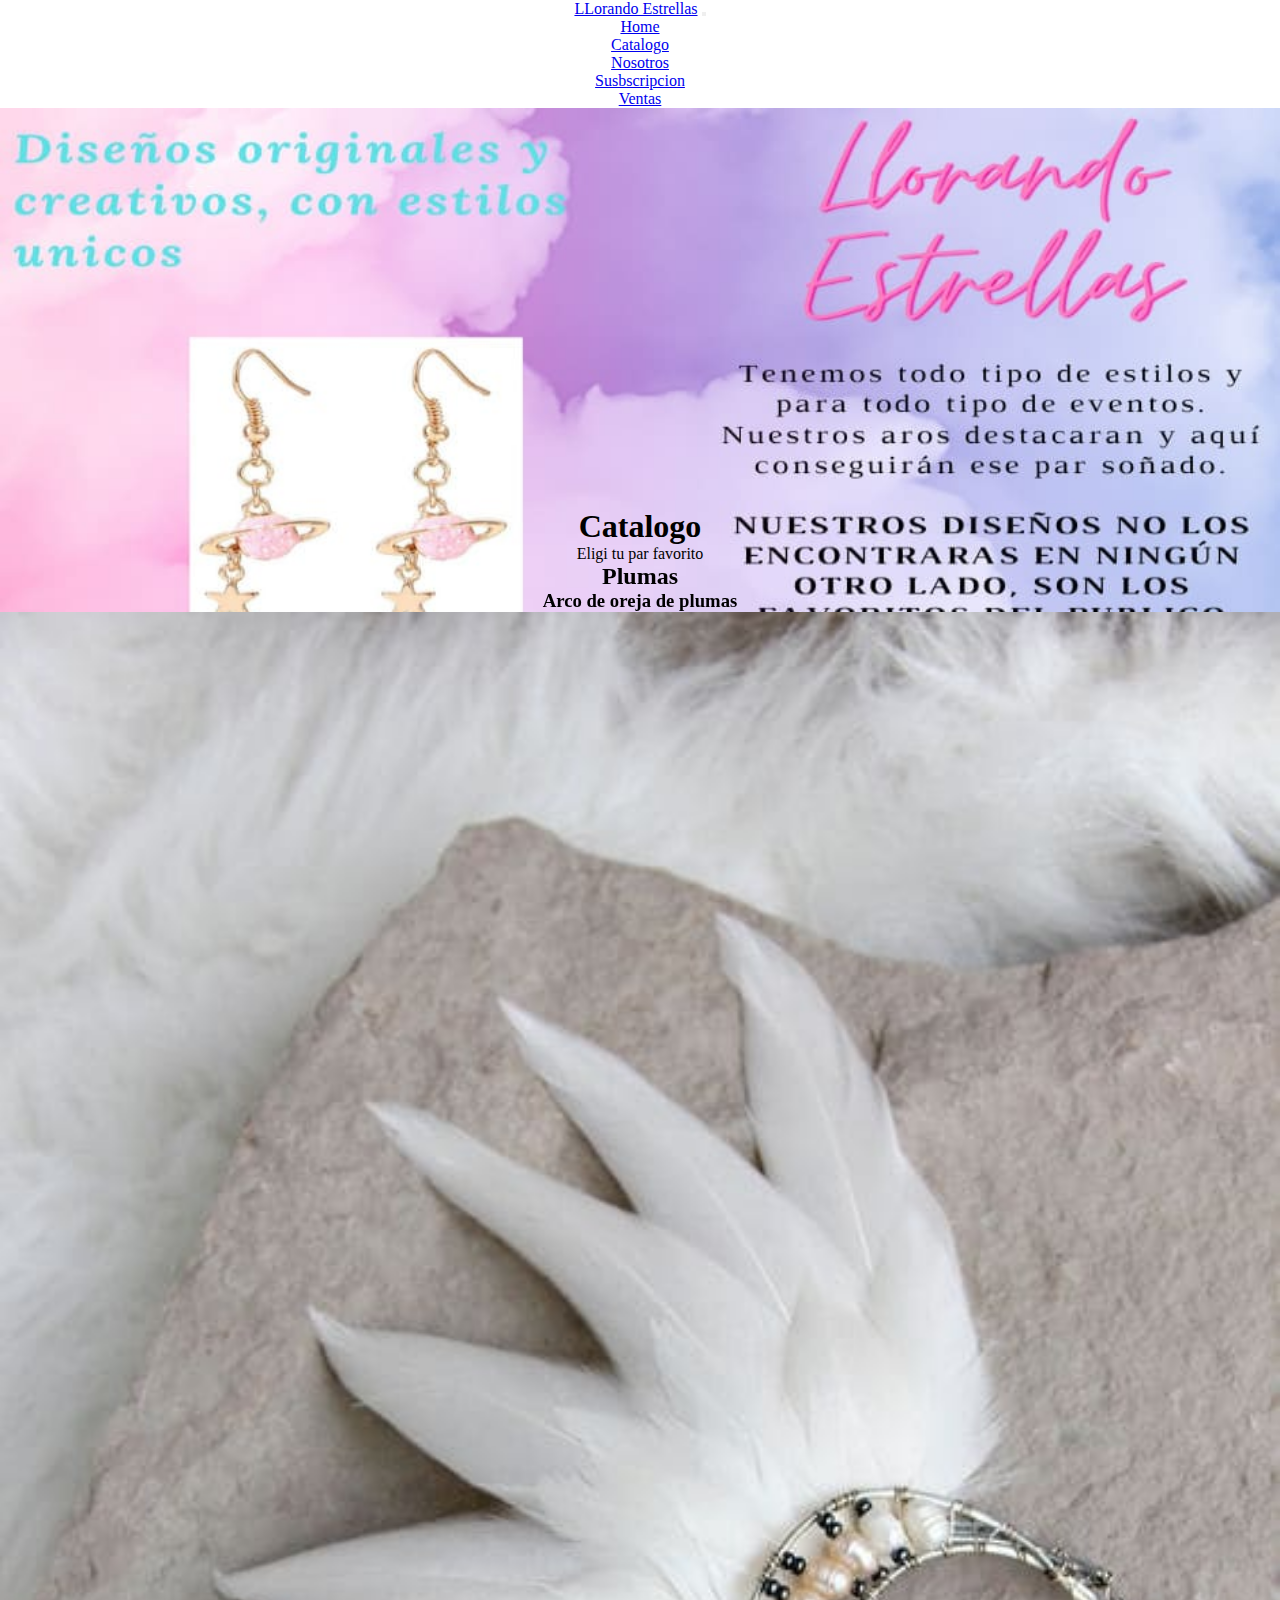
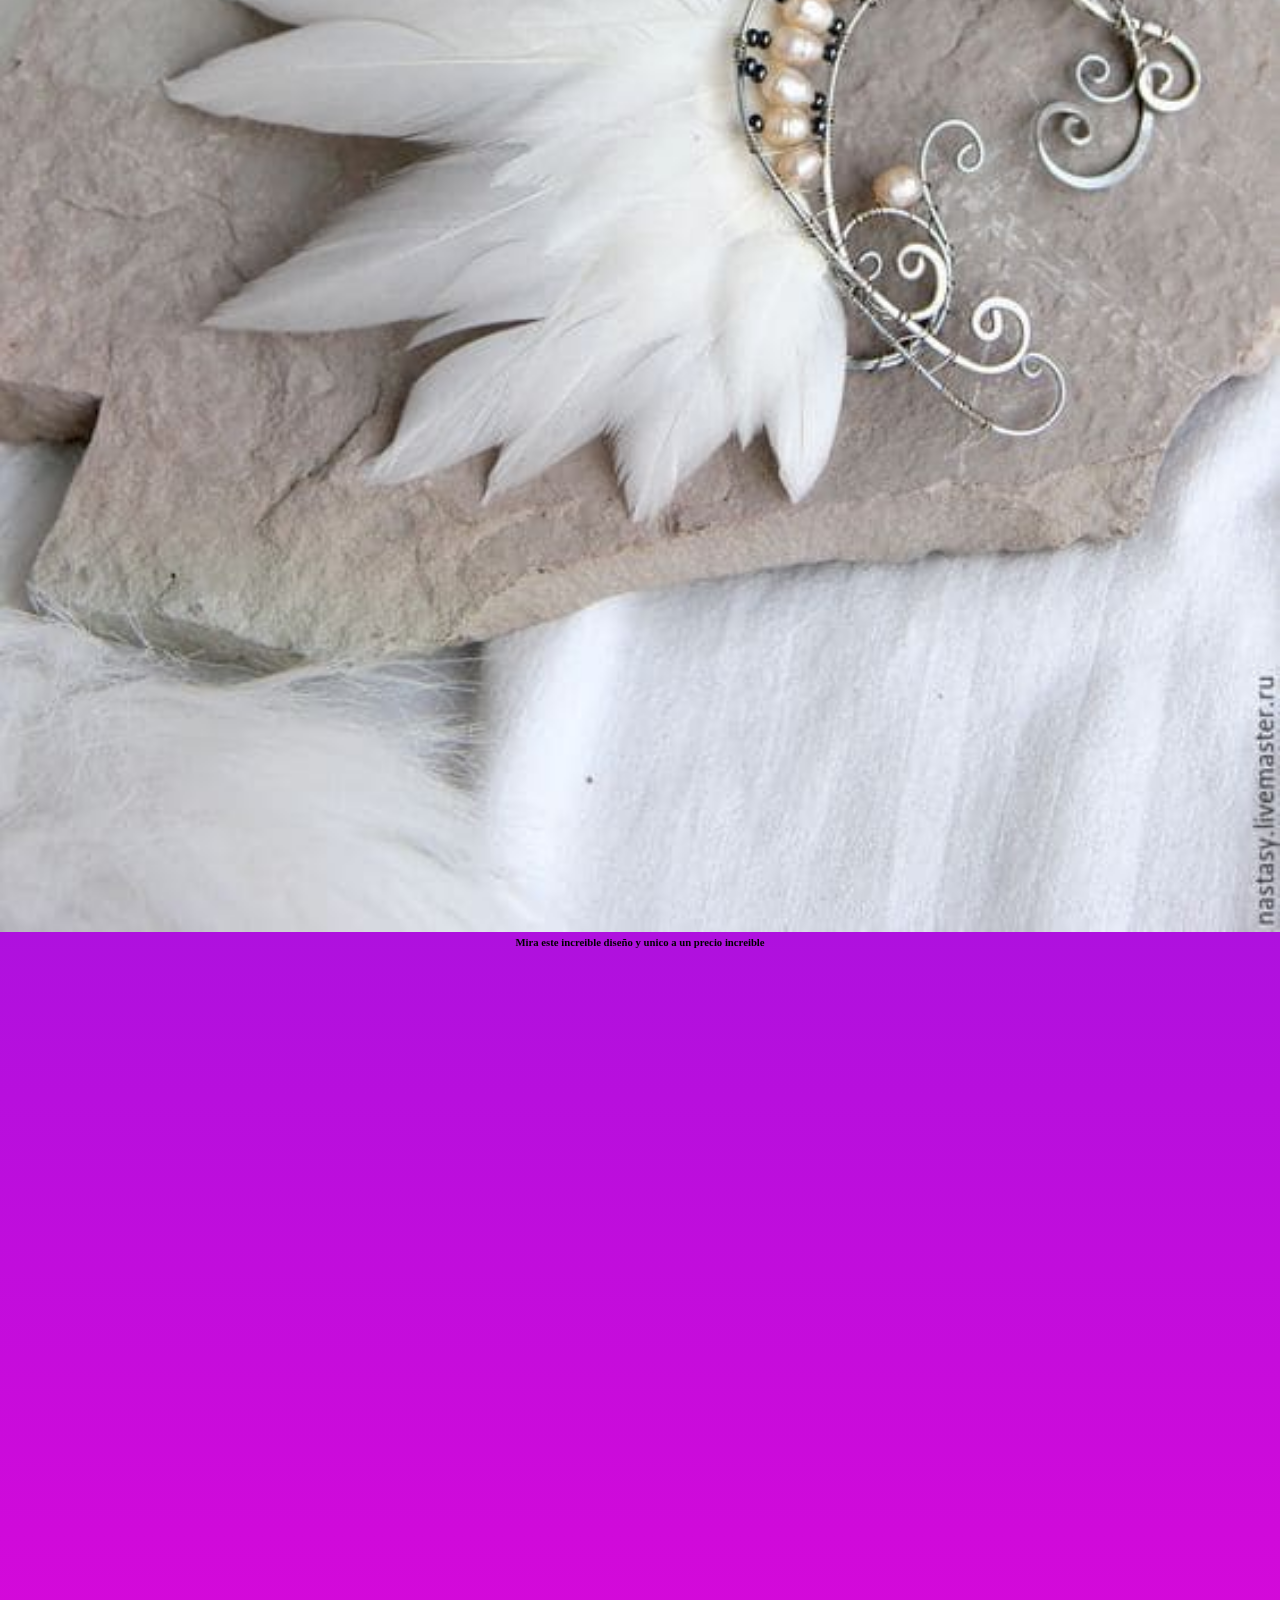
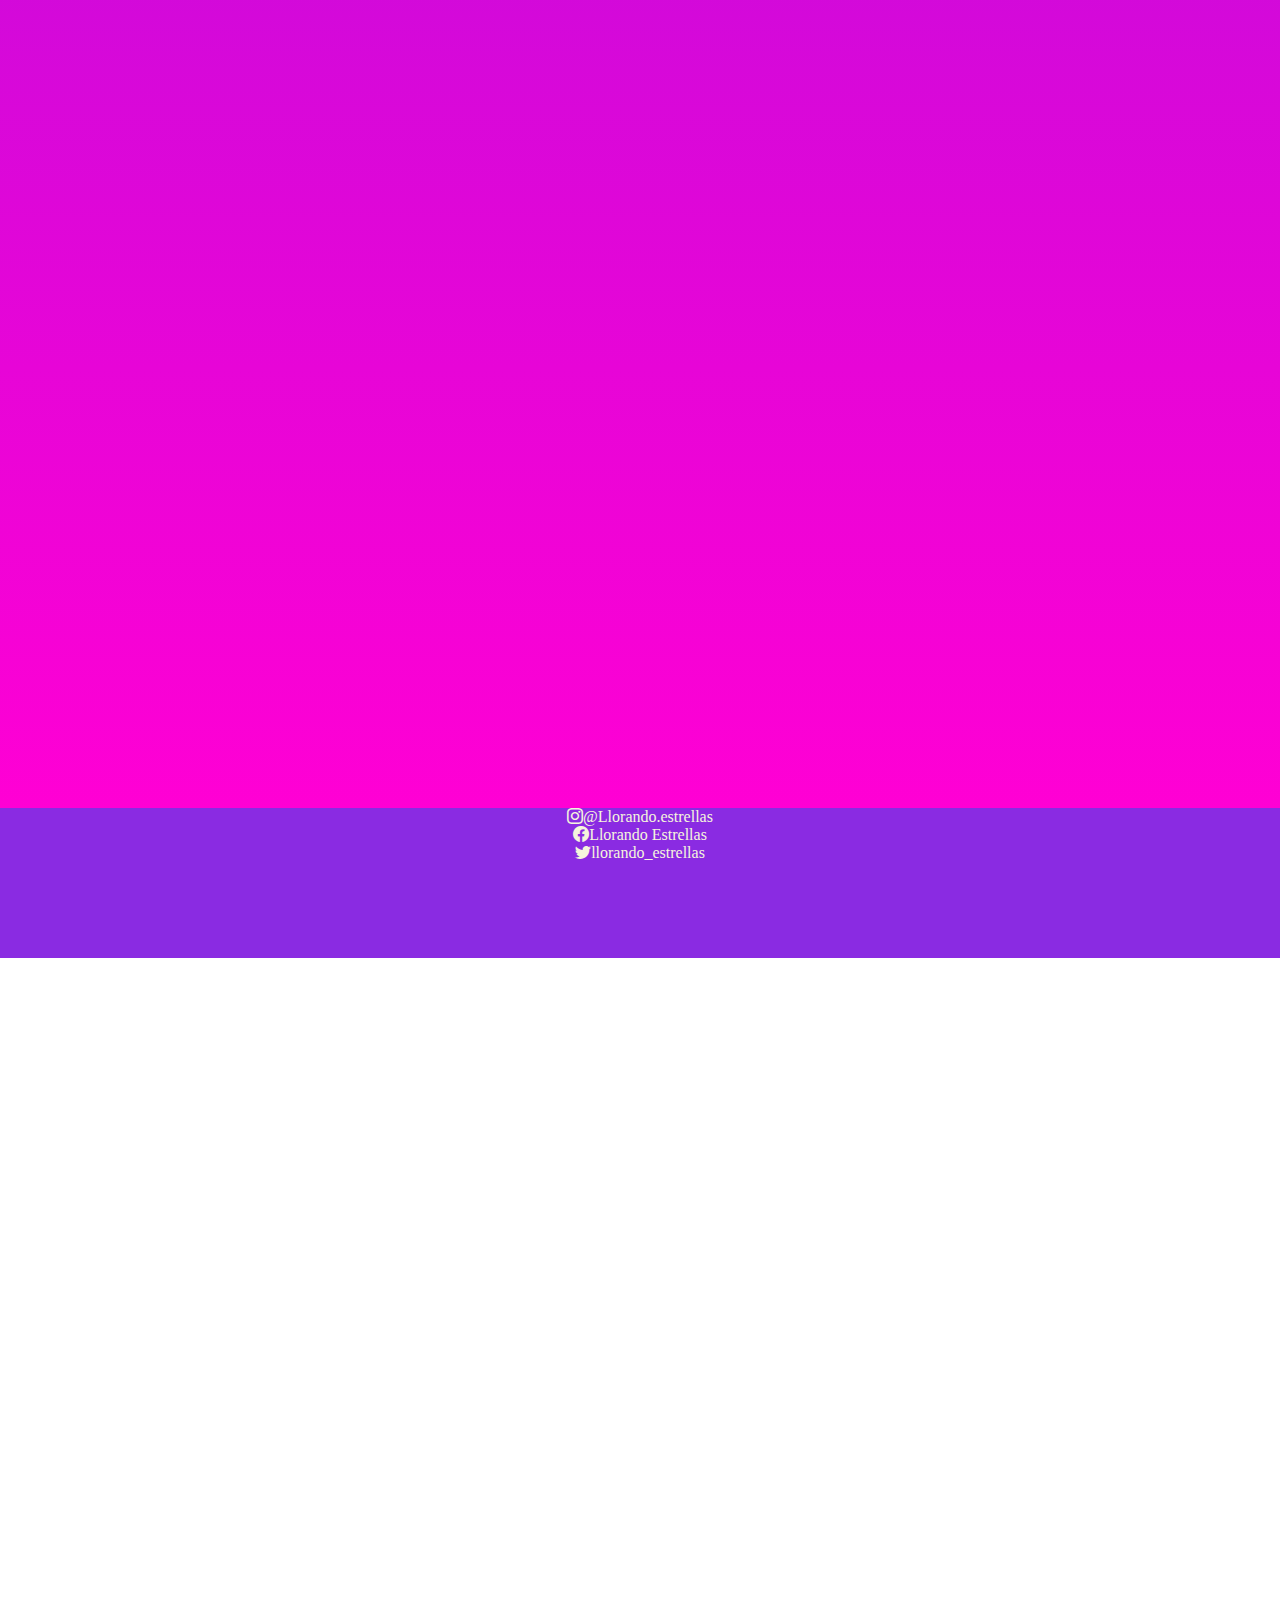
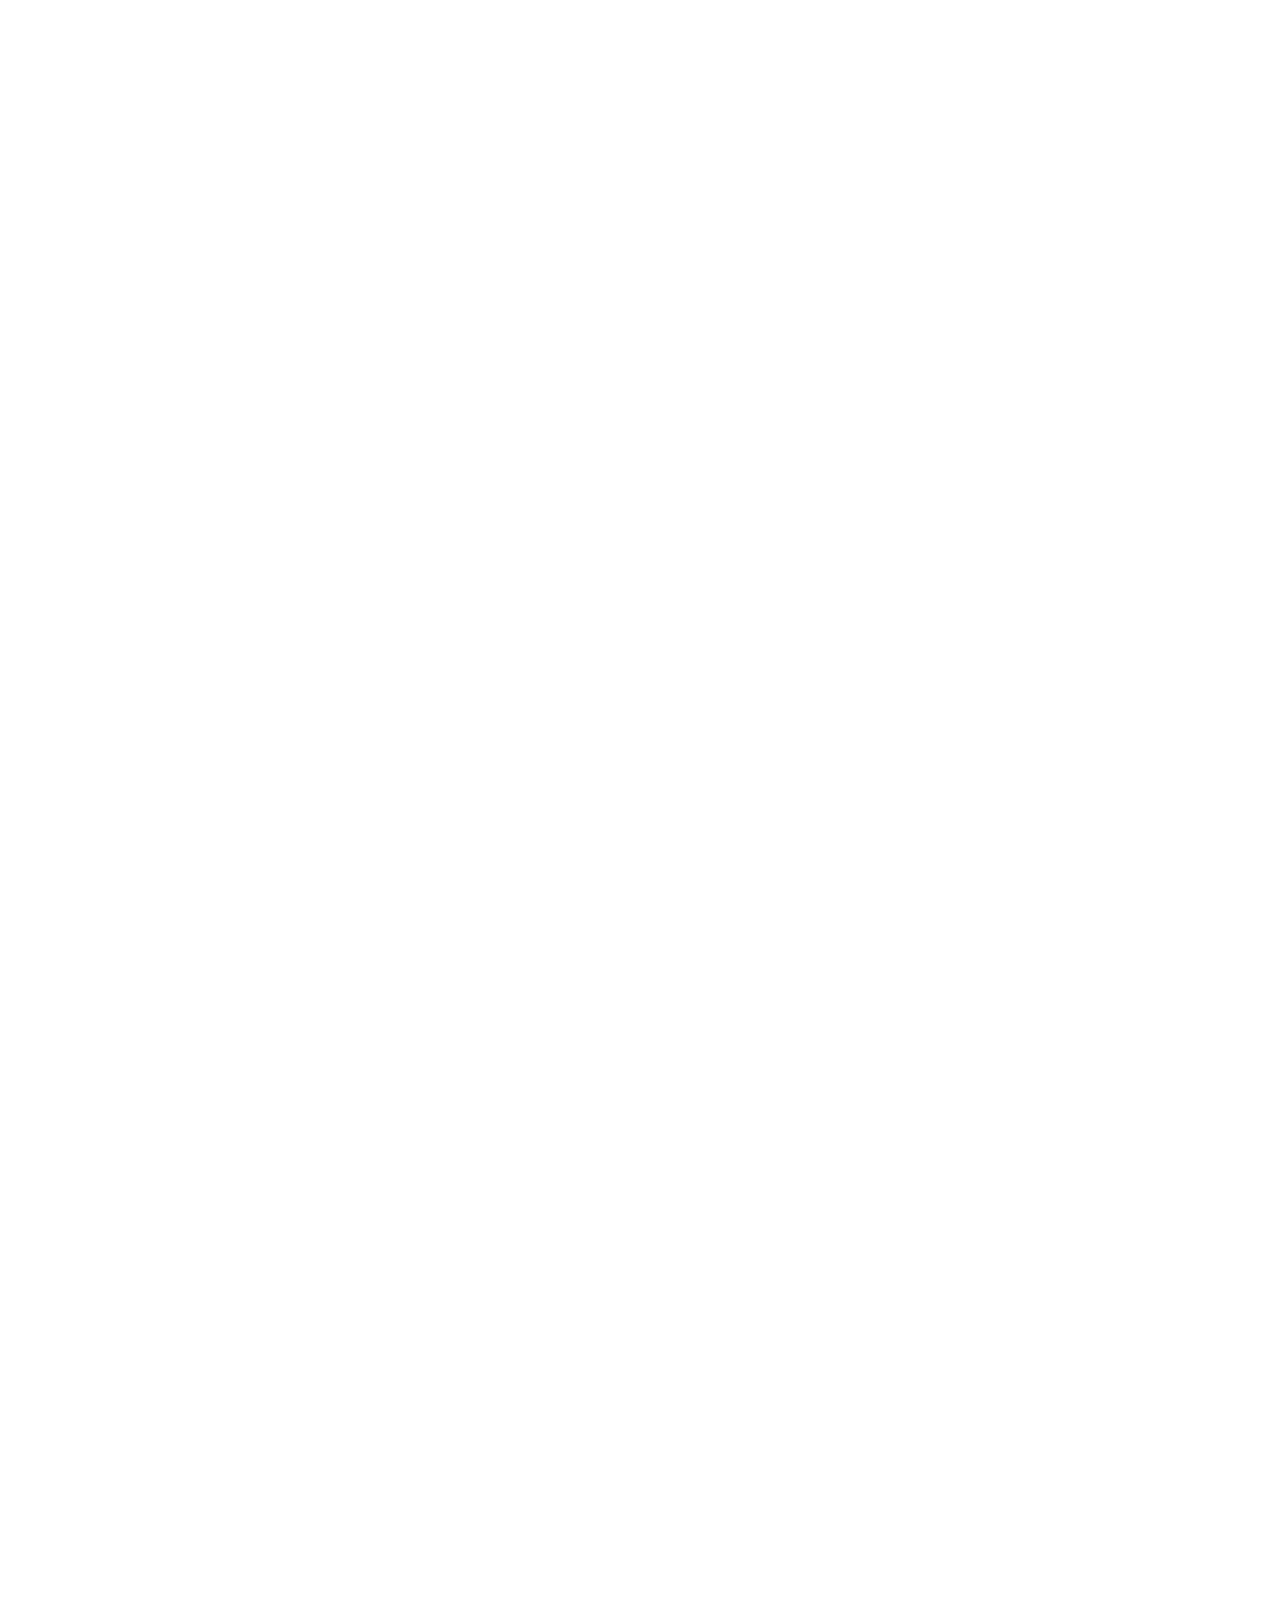
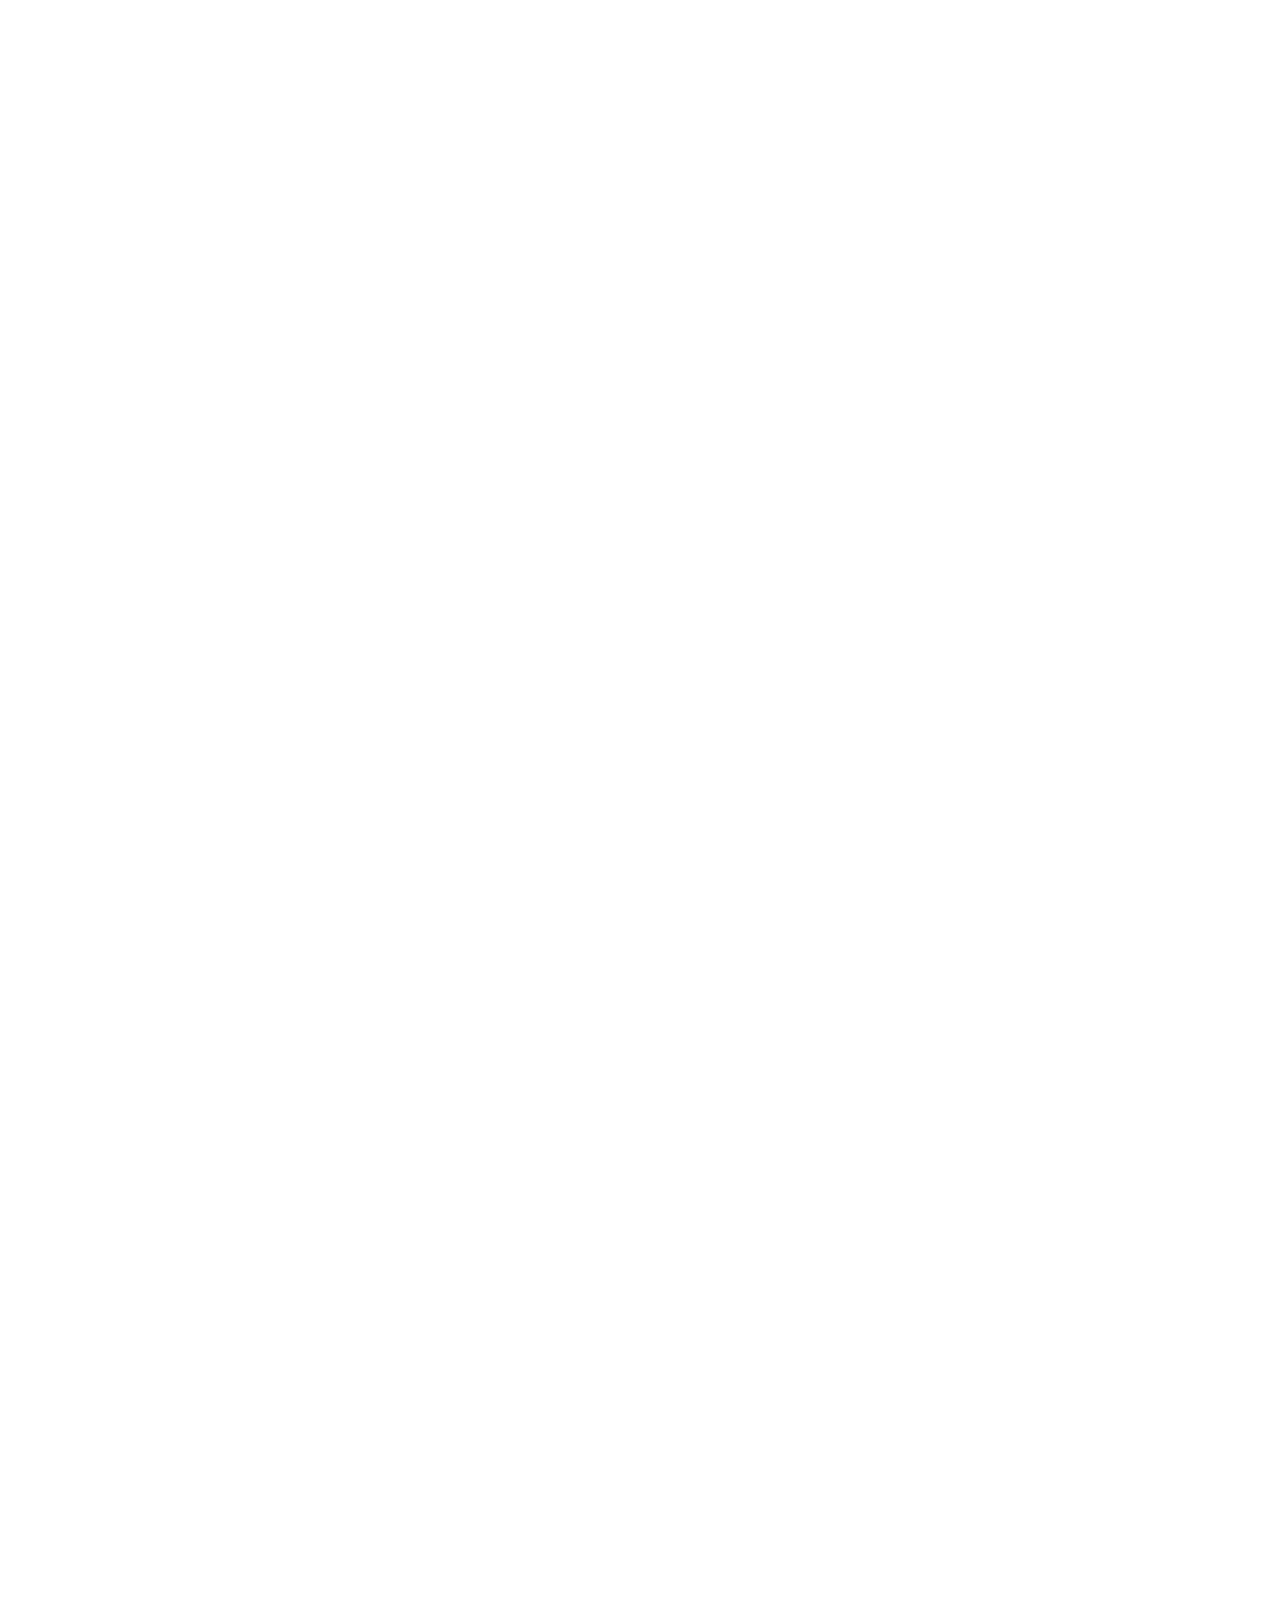
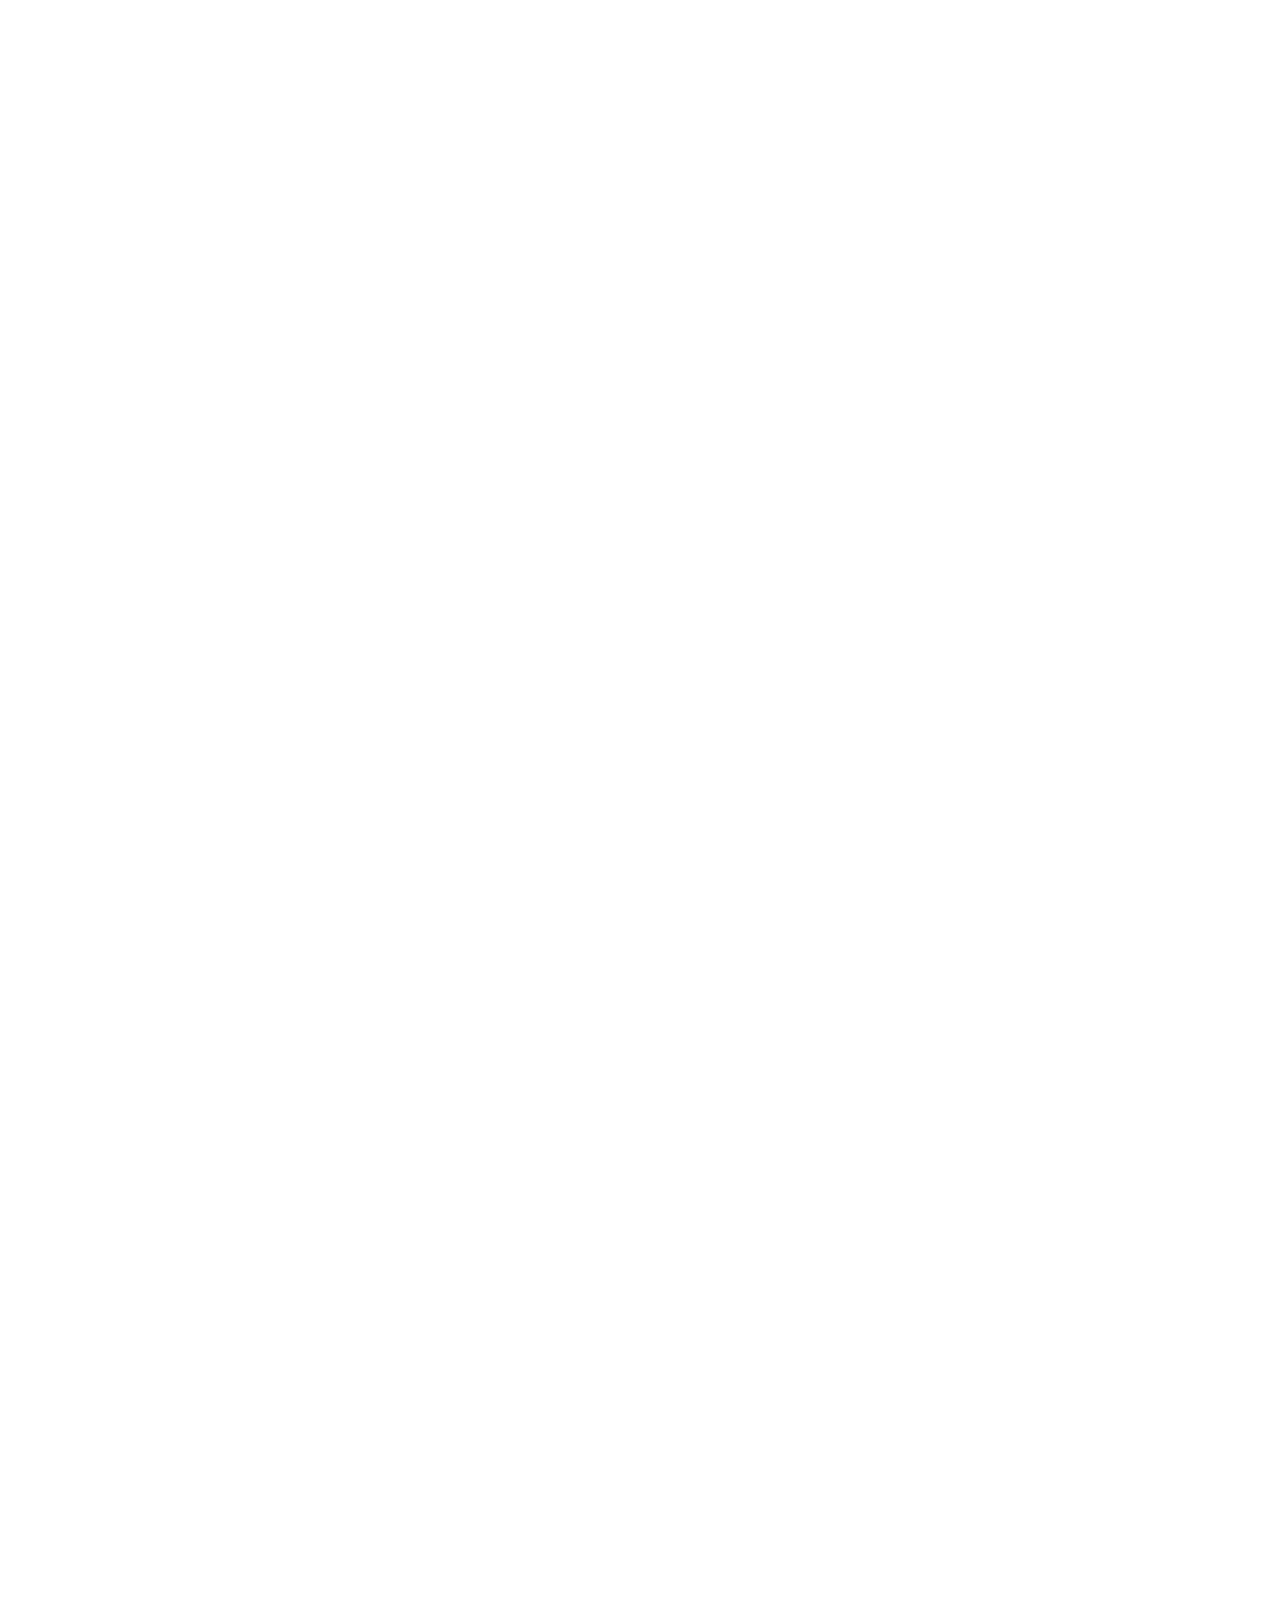
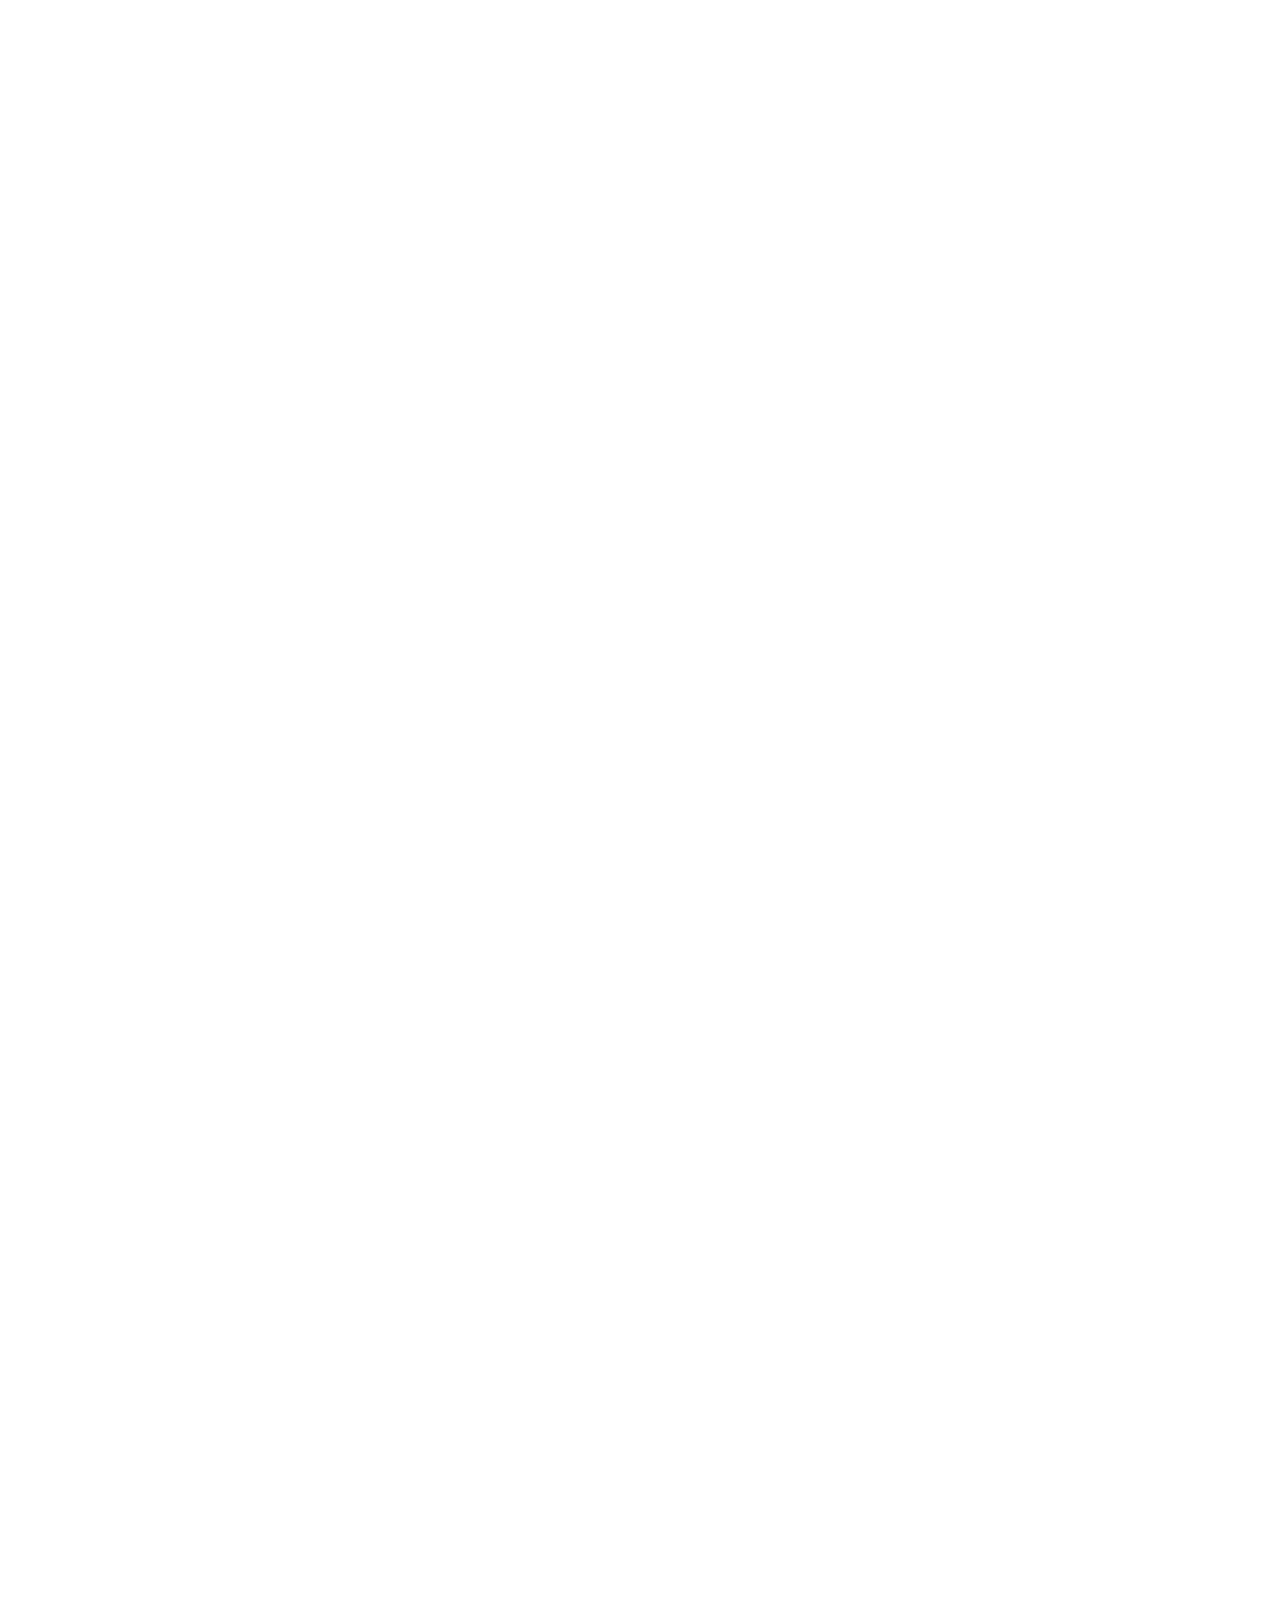
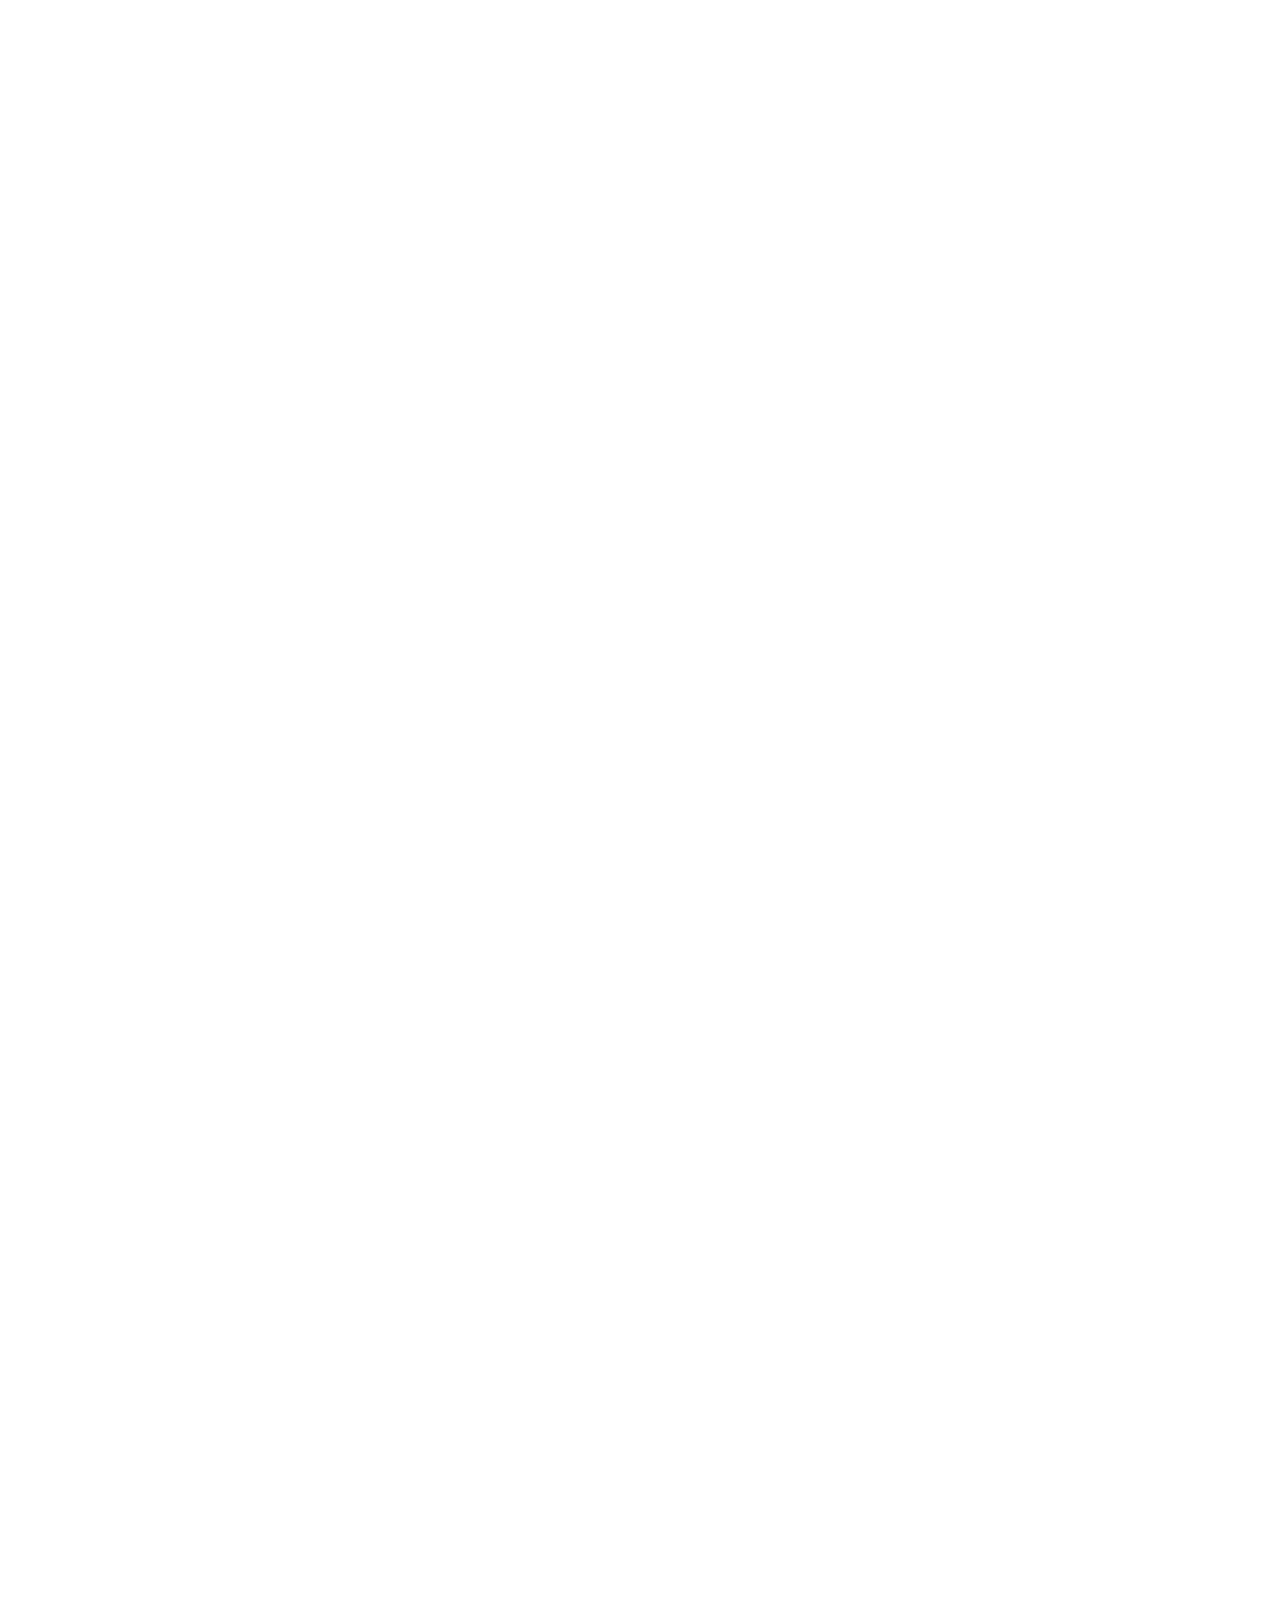
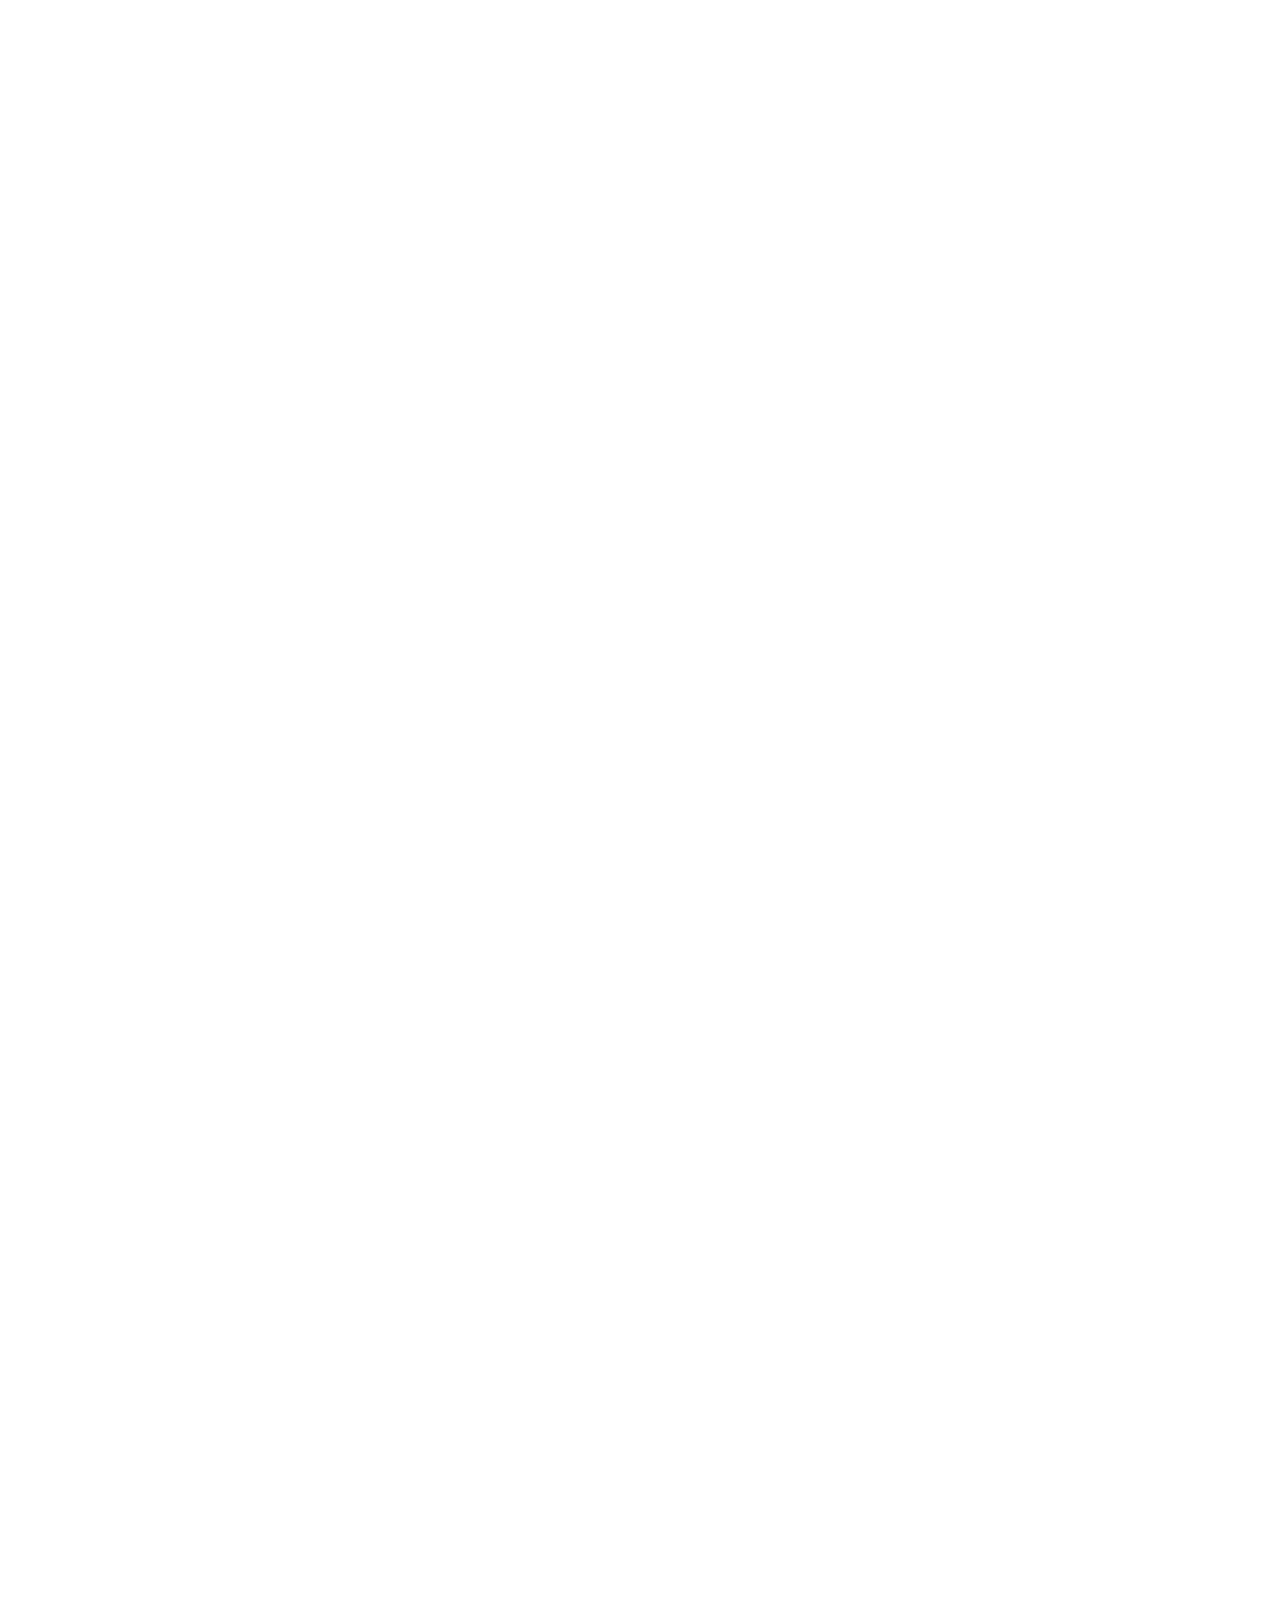
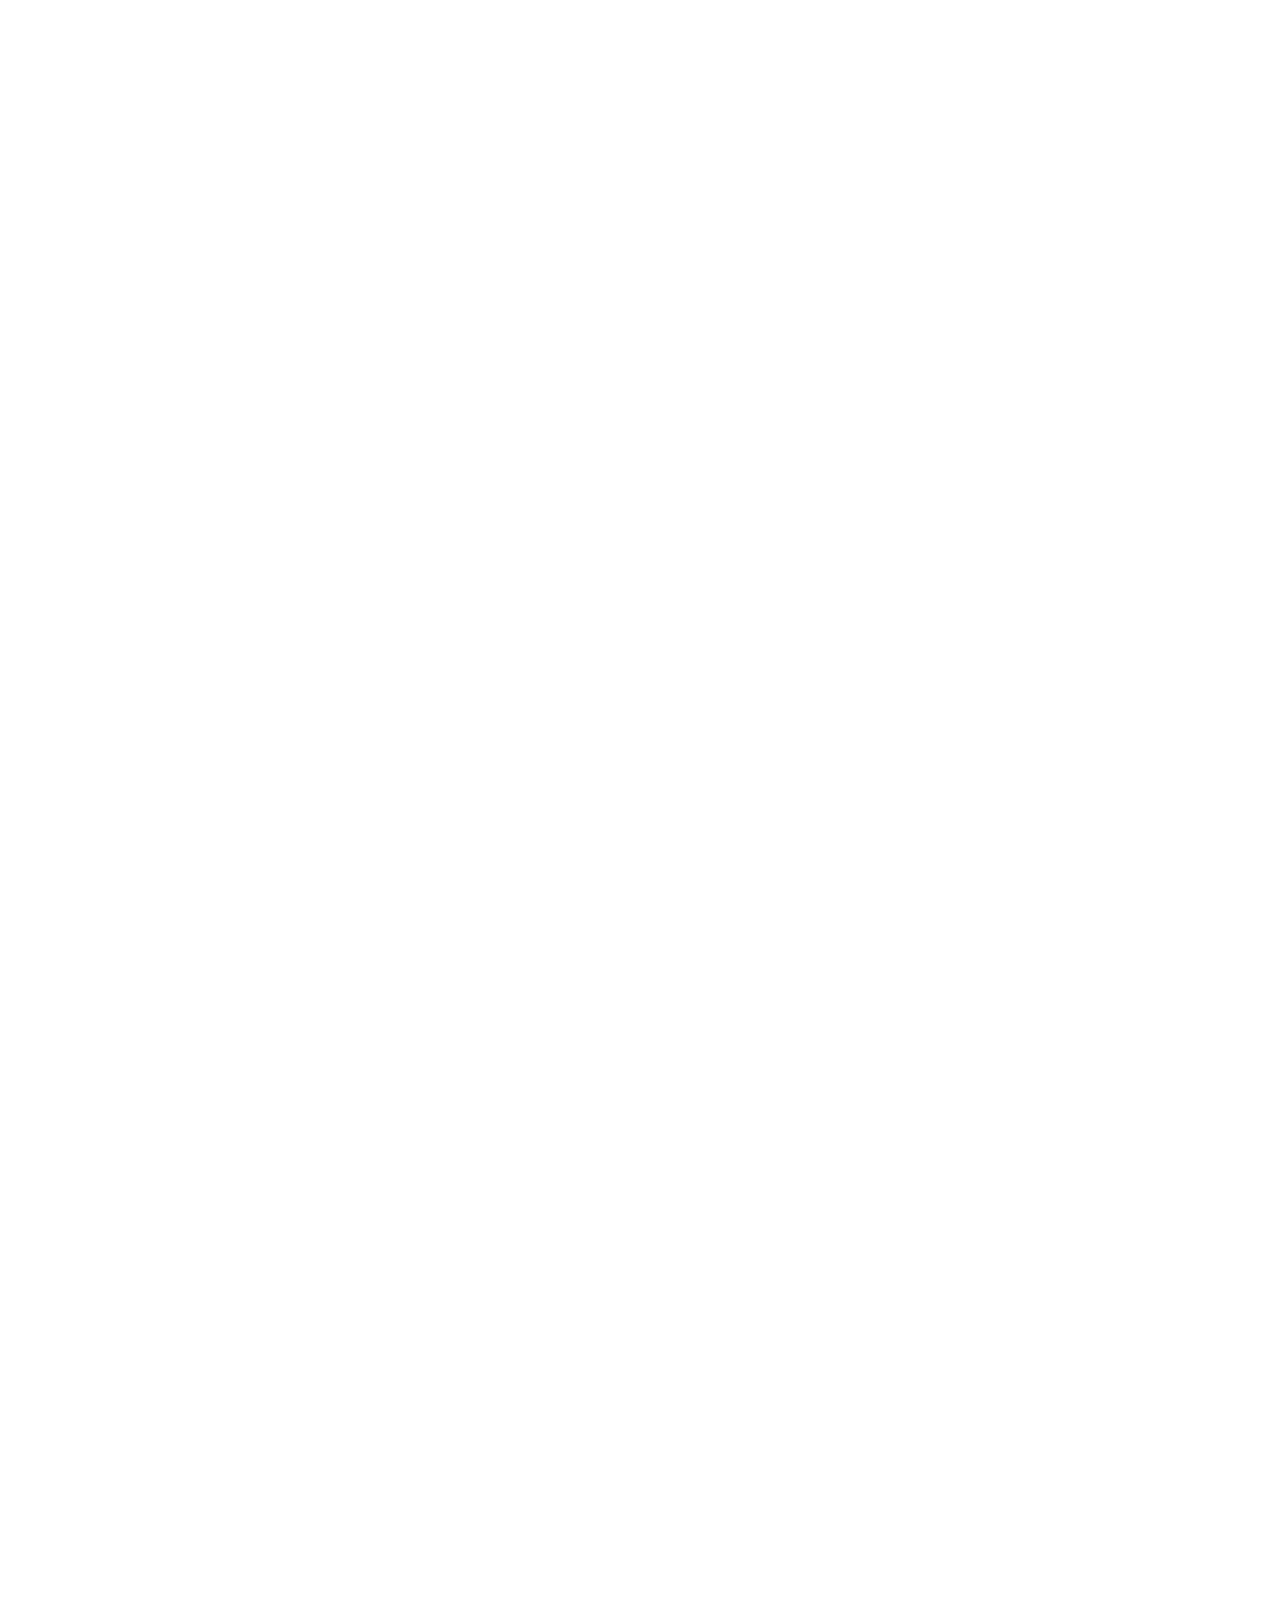
<file: html/catalogo.html>
<!DOCTYPE html>
<html lang="en">
<head>
    <meta charset="UTF-8">
    <meta http-equiv="X-UA-Compatible" content="IE=edge">
    <meta name="viewport" content="width=device-width, initial-scale=1.0">
    <meta name="description" content="Llorando Estrellas es un pequeño emprendimiento de aros, nuestros aros son originales cada uno con estilos y tematicas distintas">
    <meta name="keywords" content="Llorando Estrellas, diseños de aros originales, aros, donde comprar aros">
    <link rel="stylesheet" href="../css3/pruebacss.css">
    <link href="https://cdn.jsdelivr.net/npm/bootstrap@5.2.3/dist/css/bootstrap.min.css" rel="stylesheet" integrity="sha384-rbsA2VBKQhggwzxH7pPCaAqO46MgnOM80zW1RWuH61DGLwZJEdK2Kadq2F9CUG65" crossorigin="anonymous">
    <link rel="stylesheet"href="https://cdnjs.cloudflare.com/ajax/libs/animate.css/4.1.1/animate.min.css"/>
    <link href="https://unpkg.com/aos@2.3.1/dist/aos.css" rel="stylesheet">
    <title>Llorando Estrellas - Catalogo</title>
</head>
<body>
    <div class="container">
        <!--navegador-->
        <nav class="navbar navbar-expand-lg bg-light">
            <div class="container-fluid">
            <a class="navbar-brand" href="#">LLorando Estrellas</a>
            <button class="navbar-toggler" type="button" data-bs-toggle="collapse" data-bs-target="#navbarNav" aria-controls="navbarNav" aria-expanded="false" aria-label="Toggle navigation">
                <span class="navbar-toggler-icon"></span>
            </button>
            <div class="collapse navbar-collapse" id="navbarNav">
                <ul class="navbar-nav">
                <li class="nav-item">
                    <a class="nav-link active" aria-current="page" href="../index.html">Home</a>
                </li>
                <li class="nav-item">
                    <a class="nav-link" href="../html/catalogo.html">Catalogo</a>
                </li>
                <li class="nav-item">
                    <a class="nav-link" href="../html/nosotros.html">Nosotros</a>
                </li>
                <li class="nav-item">
                    <a class="nav-link" href="../html/subscripcion.html">Susbscripcion</a>
                </li>
                <li class="nav-item">
                    <a class="nav-link" href="../html/ventas.html">Ventas</a>
                </li>
                </ul>
            </div>
            </div>
        </nav>
        <!--carousel-->
        <header>
            <div id="carouselExampleControls" class="carousel slide" data-bs-ride="carousel">
                <div class="carousel-inner">
                    <div class="carousel-item active">
                        <img src="../multimedia/publicidad1.jpg" class="d-block w-100" alt="nueva linea">
                    </div>
                    <div class="carousel-item">
                        <img src="../multimedia/publicidad4.jpg" class="d-block w-100" alt="promo navidena">
                    </div>
                    <div class="carousel-item">
                        <img src="../multimedia/publicidad5.jpg" class="d-block w-100" alt="vamo arg">
                    </div>
                </div>
                <button class="carousel-control-prev" type="button" data-bs-target="#carouselExampleControls" data-bs-slide="prev">
                  <span class="carousel-control-prev-icon" aria-hidden="true"></span>
                  <span class="visually-hidden">Previous</span>
                </button>
                <button class="carousel-control-next" type="button" data-bs-target="#carouselExampleControls" data-bs-slide="next">
                  <span class="carousel-control-next-icon" aria-hidden="true"></span>
                  <span class="visually-hidden">Next</span>
                </button>
        </header>
        <!-- falta grilla-->
        <main class="main_catalogo">
            <h1 class="animate_animated animate__flipInX">Catalogo</h1>
                <p>Eligi tu par favorito</p>
            <div id="grilla" data-aos="flip-right">  
                <div class="producto">
                    <h2>Plumas</h2>
                    <h3>Arco de oreja de plumas</h3>
                    <img src="../multimedia/plumas.jpg" alt="plumas, arco blanco">
                    <h6>Mira este increible diseño y unico a un precio increible</h6>
                </div>      
                <div class="producto" data-aos="flip-right">
                    <h2>Elegante</h2>
                    <h3>Aro de cadena extra largo</h3>
                    <img src="../multimedia/gala.jpg" alt="elegante, colgante bolita">
                    <h6>Para las atrevidas que no tienen miedo de resaltar en una simple gala</h6>
                </div>
                <div class="producto" data-aos="flip-right">
                    <h2>Rock</h2>
                    <h3>Calaveritas</h3>
                    <img src="../multimedia/rock.jpg" alt="rock, calaveras" >
                    <h6>Para los amantes del rock este par es ideal para cualquier ocacion</h6>
                </div>
                <div class="producto" data-aos="flip-right">
                    <h2>Personajes</h2>
                    <h3>Gravity Falls: Bill</h3>
                    <img src="../multimedia/bill.jpg" alt="personajes, bill(triangulo)">
                    <h6>Este personaje que les hizo vivir un verano inolvidable a los gemelos misterio</h6>
                </div>
                <div class="producto" data-aos="flip-right">
                    <h2>Otaku</h2>
                    <h3>Demons Layer</h3>
                    <img src="../multimedia/otaku.jpg" alt="otaku, demons verde">
                    <h6>Obten tus aritos de la exitosa serie y hace juego con tu capa</h6>
                </div>
                <div class="producto" data-aos="flip-right">
                    <h2>Galactico</h2>
                    <h3>Planeta</h3>
                    <img src="../multimedia/planeta.jpg" alt="galaxia, planetas">
                    <h6>Hay vida fuera de nuestro planeta, preparate para su visita</h6>
                </div>
                <div class="producto" data-aos="flip-right">
                    <h2>Aesthetic</h2>
                    <h3>Alfiler</h3>
                    <img src="../multimedia/aes.jpg" alt="aesthetic, alfiler">
                    <h6>Este estilo no para, la moda no solo es ropa, los accesorios tambien cuentan</h6>
                </div>
                <div class="producto" data-aos="flip-right">
                    <h2>Indie Aesthetic</h2>
                    <h3>Ositos</h3>
                    <img src="../multimedia/indie a.jpg" alt="indie aes, ositos de goma">
                    <h6>Otro tipo de moda, con mas colores, mas a legre y en este caso mas deliciosa</h6>
                </div>
                <div class="producto" data-aos="flip-right">
                    <h2>Gotico</h2>
                    <h3>Corazones</h3>
                    <img src="../multimedia/gotico.jpg" alt="gotico, corazones reales">
                    <h6>El iconico corazon es una forma falsa, usa estos aros plateados que van en conjunto con el negro</h6>
                </div>
                <div class="producto" data-aos="flip-right">
                    <h2>Video Juegos</h2>
                    <h3>Control</h3>
                    <img src="../multimedia/juego.jpg" alt="videojuegos, controles">
                    <h6>Lleva con vos tu alma gameplayer, simplemente algo indispensable</h6>
                </div>
                <div class="producto" data-aos="flip-right">
                    <h2>Superheroes</h2>
                    <h3>Loki</h3>
                    <img src="../multimedia/loki.jpg" alt="superheroes, loki">
                    <h6>Abreindo el multiverso vos podes ser otra variante de Loki</h6>
                </div>
            </div>
        </main>
        <!--iconos-->
        <footer>
            <ul class="ul_footer">
                <li><i class="bi bi-instagram"></i>@Llorando.estrellas</li>
                <li><i class="bi bi-facebook"></i>Llorando Estrellas</li>
                <li><i class="bi bi-twitter"></i>llorando_estrellas</li>
            </ul>
        </footer>
    <script src="https://cdn.jsdelivr.net/npm/bootstrap@5.2.3/dist/js/bootstrap.bundle.min.js" integrity="sha384-kenU1KFdBIe4zVF0s0G1M5b4hcpxyD9F7jL+jjXkk+Q2h455rYXK/7HAuoJl+0I4" crossorigin="anonymous"></script>
    <script src="https://unpkg.com/aos@2.3.1/dist/aos.js"></script>
    <script>
      AOS.init();
    </script>
</body>
</html>
</file>
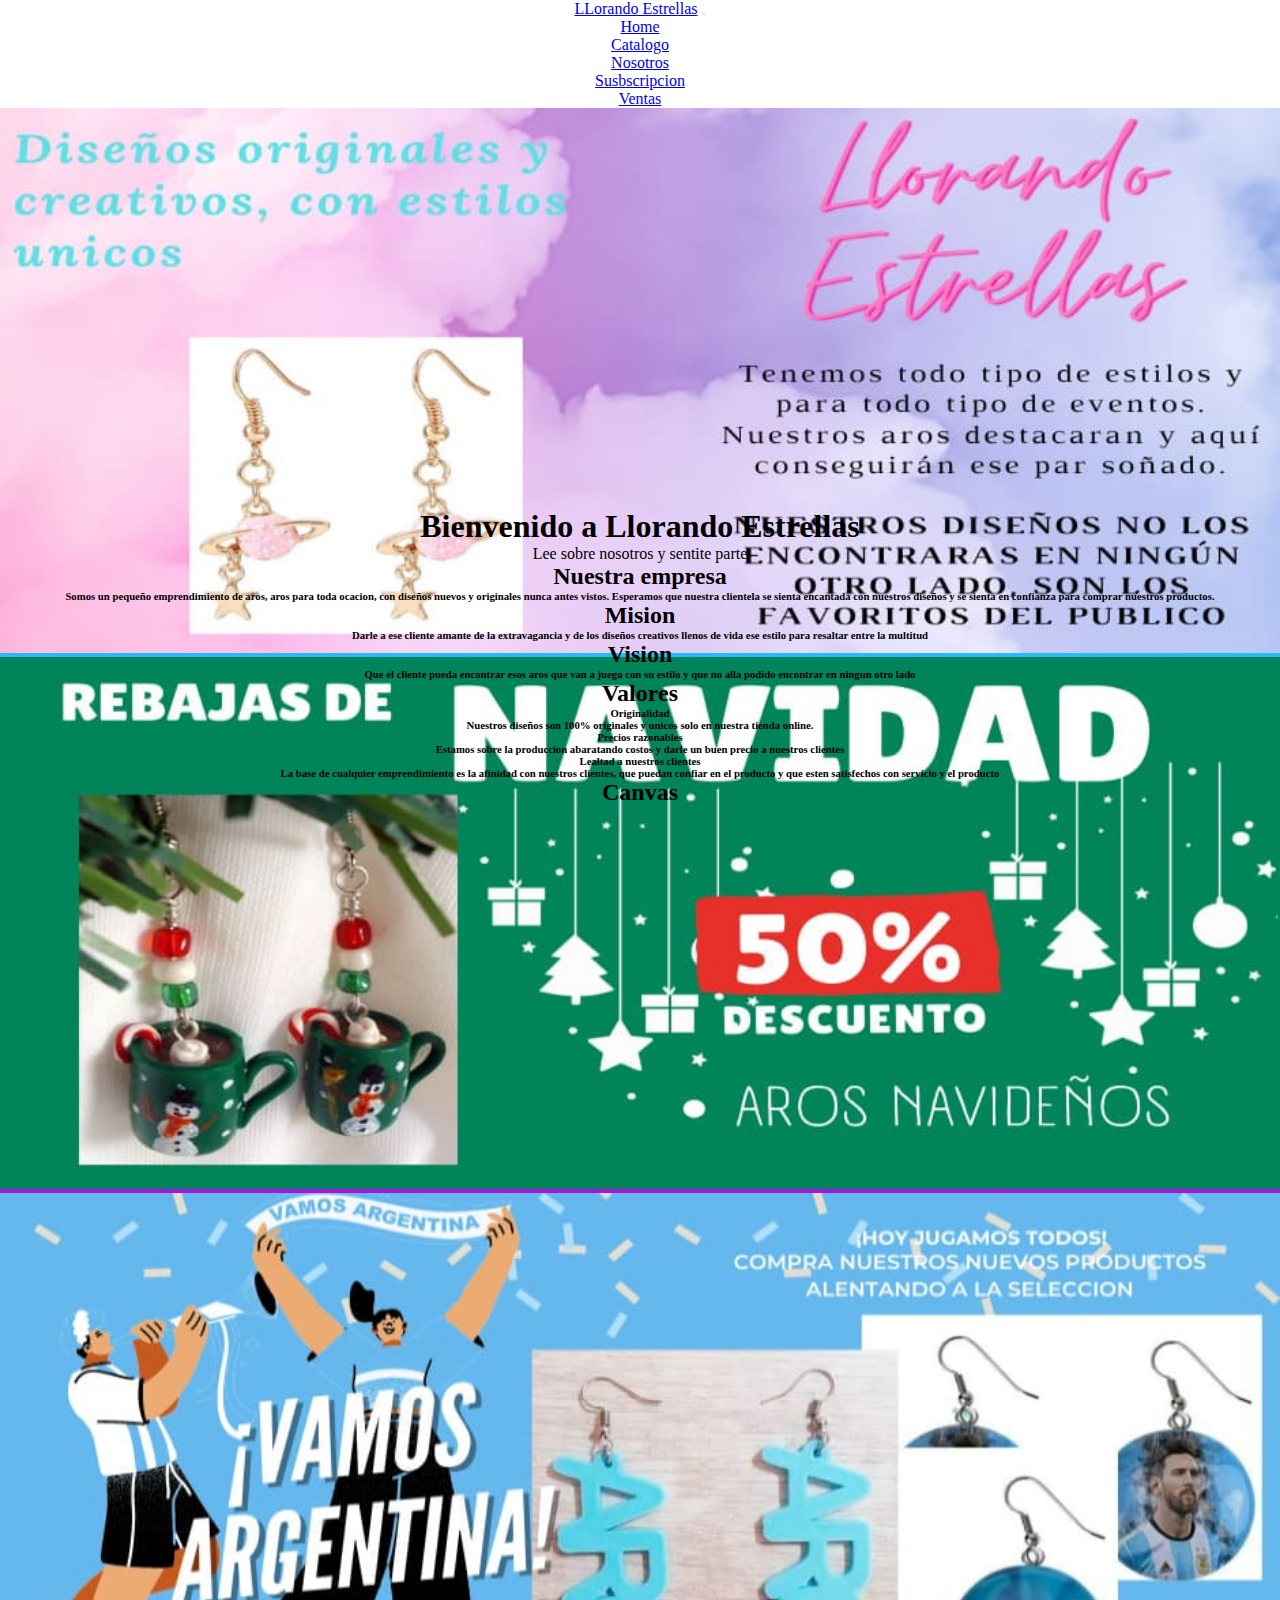
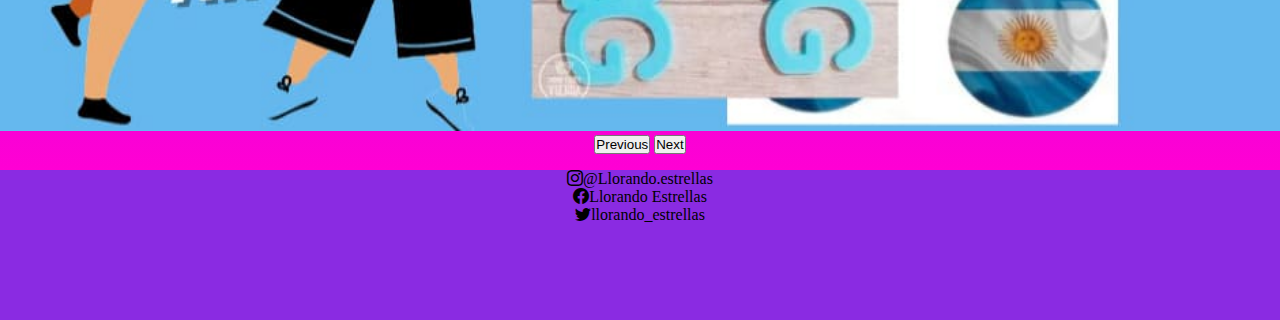
<file: html/nosotros.html>
<!DOCTYPE html>
<html lang="en">
<head>
    <meta charset="UTF-8">
    <meta http-equiv="X-UA-Compatible" content="IE=edge">
    <meta name="viewport" content="width=device-width, initia-scale=1.0">
    <meta name="description" content="Llorando Estrellas es un pequeño emprendimiento de aros, nuestros aros son originales cada uno con estilos y tematicas distintas">
    <meta name="keywords" content="Llorando Estrellas, diseños de aros originales, aros, donde comprar aros">
    <link rel="stylesheet" href="../css3/pruebacss.css">
    <link href="https://cdn.jsdelivr.net/npm/bootstrap@5.2.3/dist/css/bootstrap.min.css" rel="stylesheet" integrity="sha384-rbsA2VBKQhggwzxH7pPCaAqO46MgnOM80zW1RWuH61DGLwZJEdK2Kadq2F9CUG65" crossorigin="anonymous">
    <link rel="stylesheet"href="https://cdnjs.cloudflare.com/ajax/libs/animate.css/4.1.1/animate.min.css"/>
    <link href="https://unpkg.com/aos@2.3.1/dist/aos.css" rel="stylesheet">
    <title>Llorando Estrellas - Nosotros</title>
</head>
<body>
    <div class="container">
        <!--navegador-->
            <nav class="navbar navbar-expand-lg bg-light">
                <div class="container-fluid">
                    <a class="navbar-brand" href="#">LLorando Estrellas</a>
                    <button class="navbar-toggler" type="button" data-bs-toggle="collapse" data-bs-target="#navbarNav" aria-controls="navbarNav" aria-expanded="false" aria-label="Toggle navigation">
                        <span class="navbar-toggler-icon"></span>
                    </button>
                    <div class="collapse navbar-collapse" id="navbarNav">
                        <ul class="navbar-nav">
                        <li class="nav-item">
                            <a class="nav-link active" aria-current="page" href="../index.html">Home</a>
                        </li>
                        <li class="nav-item">
                            <a class="nav-link" href="../html/catalogo.html">Catalogo</a>
                        </li>
                        <li class="nav-item">
                            <a class="nav-link" href="../html/nosotros.html">Nosotros</a>
                        </li>
                        <li class="nav-item">
                            <a class="nav-link" href="../html/subscripcion.html">Susbscripcion</a>
                        </li>
                        <li class="nav-item">
                        <a class="nav-link" href="../html/ventas.html">Ventas</a>
                    </li>
                    </ul>
                </div>
                </div>
            </nav>
            <!--carousel-->
            <header>
                <div id="carouselExampleControls" class="carousel slide" data-bs-ride="carousel">
                    <div class="carousel-inner">
                      <div class="carousel-item active">
                        <img src="../multimedia/publicidad1.jpg" class="d-block w-100" alt="nueva linea">
                      </div>
                      <div class="carousel-item">
                        <img src="../multimedia/publicidad4.jpg" class="d-block w-100" alt="promo navidena">
                      </div>
                      <div class="carousel-item">
                        <img src="../multimedia/publicidad5.jpg" class="d-block w-100" alt="vamo arg">
                      </div>
                    </div>
                    <button class="carousel-control-prev" type="button" data-bs-target="#carouselExampleControls" data-bs-slide="prev">
                      <span class="carousel-control-prev-icon" aria-hidden="true"></span>
                      <span class="visually-hidden">Previous</span>
                    </button>
                    <button class="carousel-control-next" type="button" data-bs-target="#carouselExampleControls" data-bs-slide="next">
                      <span class="carousel-control-next-icon" aria-hidden="true"></span>
                      <span class="visually-hidden">Next</span>
                    </button>
            </header>
        <main>
            <h1 class="animate_animated animate__flipInX">Bienvenido a Llorando Estrellas</h1>
            <p>Lee sobre nosotros y sentite parte</p>
            <!--flexbox-->
            <div id="padre">
                <div class="hijo">
                    <h2>Nuestra empresa</h2>
                    <h6>Somos un pequeño emprendimiento de aros, aros para toda ocacion, con diseños nuevos y originales nunca antes vistos. Esperamos que nuestra clientela se sienta encantada con nuestros diseños y se sienta en confianza para comprar nuestros productos.</h6>
                </div>
                
                <div class="hijo">
                    <h2>Mision</h2>
                    <h6>Darle a ese cliente amante de la extravagancia y de los diseños creativos llenos de vida ese estilo para resaltar entre la multitud</h6>
                </div>

                <div class="hijo">
                    <h2>Vision</h2>
                    <h6>Que el cliente pueda encontrar esos aros que van a juego con su estilo y que no alla podido encontrar en ningun otro lado</h6>
                </div>

                <div class="hijo">
                    <h2>Valores</h2>
                    <h6>
                        <ul>
                            <li>Originalidad</li>
                            <li>Nuestros diseños son 100% originales y unicos solo en nuestra tienda online.</li>
                            <li>Precios razonables</li>
                            <li>Estamos sobre la produccion abaratando costos y darle un buen precio a nuestros clientes</li>
                            <li>Lealtad a nuestros clientes</li>
                            <li>La base de cualquier emprendimiento es la afinidad con nuestros clientes, que puedan confiar en el producto y que esten satisfechos con servicio y el producto</li>
                        </ul>
                    </h6>
                </div>
            </div>
                <h2>Canvas</h2>
                <div data-aos="fade-up" data-aos-duration="3000">
                    <img src="../multimedia/Gráfico Modelo Canvas para plan de negocio Elegante y bonito Pastel rosa.jpg" alt="canvas" class="banner">
                </div>
        </main>
        <!--iconos-->
        <footer class="ul_footer">
            <ul>
                <li><i class="bi bi-instagram"></i>@Llorando.estrellas</li>
                <li><i class="bi bi-facebook"></i>Llorando Estrellas</li>
                <li><i class="bi bi-twitter"></i>llorando_estrellas</li>
            </ul>
        </footer>
    </div>    
    <script src="https://cdn.jsdelivr.net/npm/bootstrap@5.2.3/dist/js/bootstrap.bundle.min.js" integrity="sha384-kenU1KFdBIe4zVF0s0G1M5b4hcpxyD9F7jL+jjXkk+Q2h455rYXK/7HAuoJl+0I4" crossorigin="anonymous"></script>
    <script src="https://unpkg.com/aos@2.3.1/dist/aos.js"></script>
    <script>
      AOS.init();
    </script>
</body>
</html>
</file>
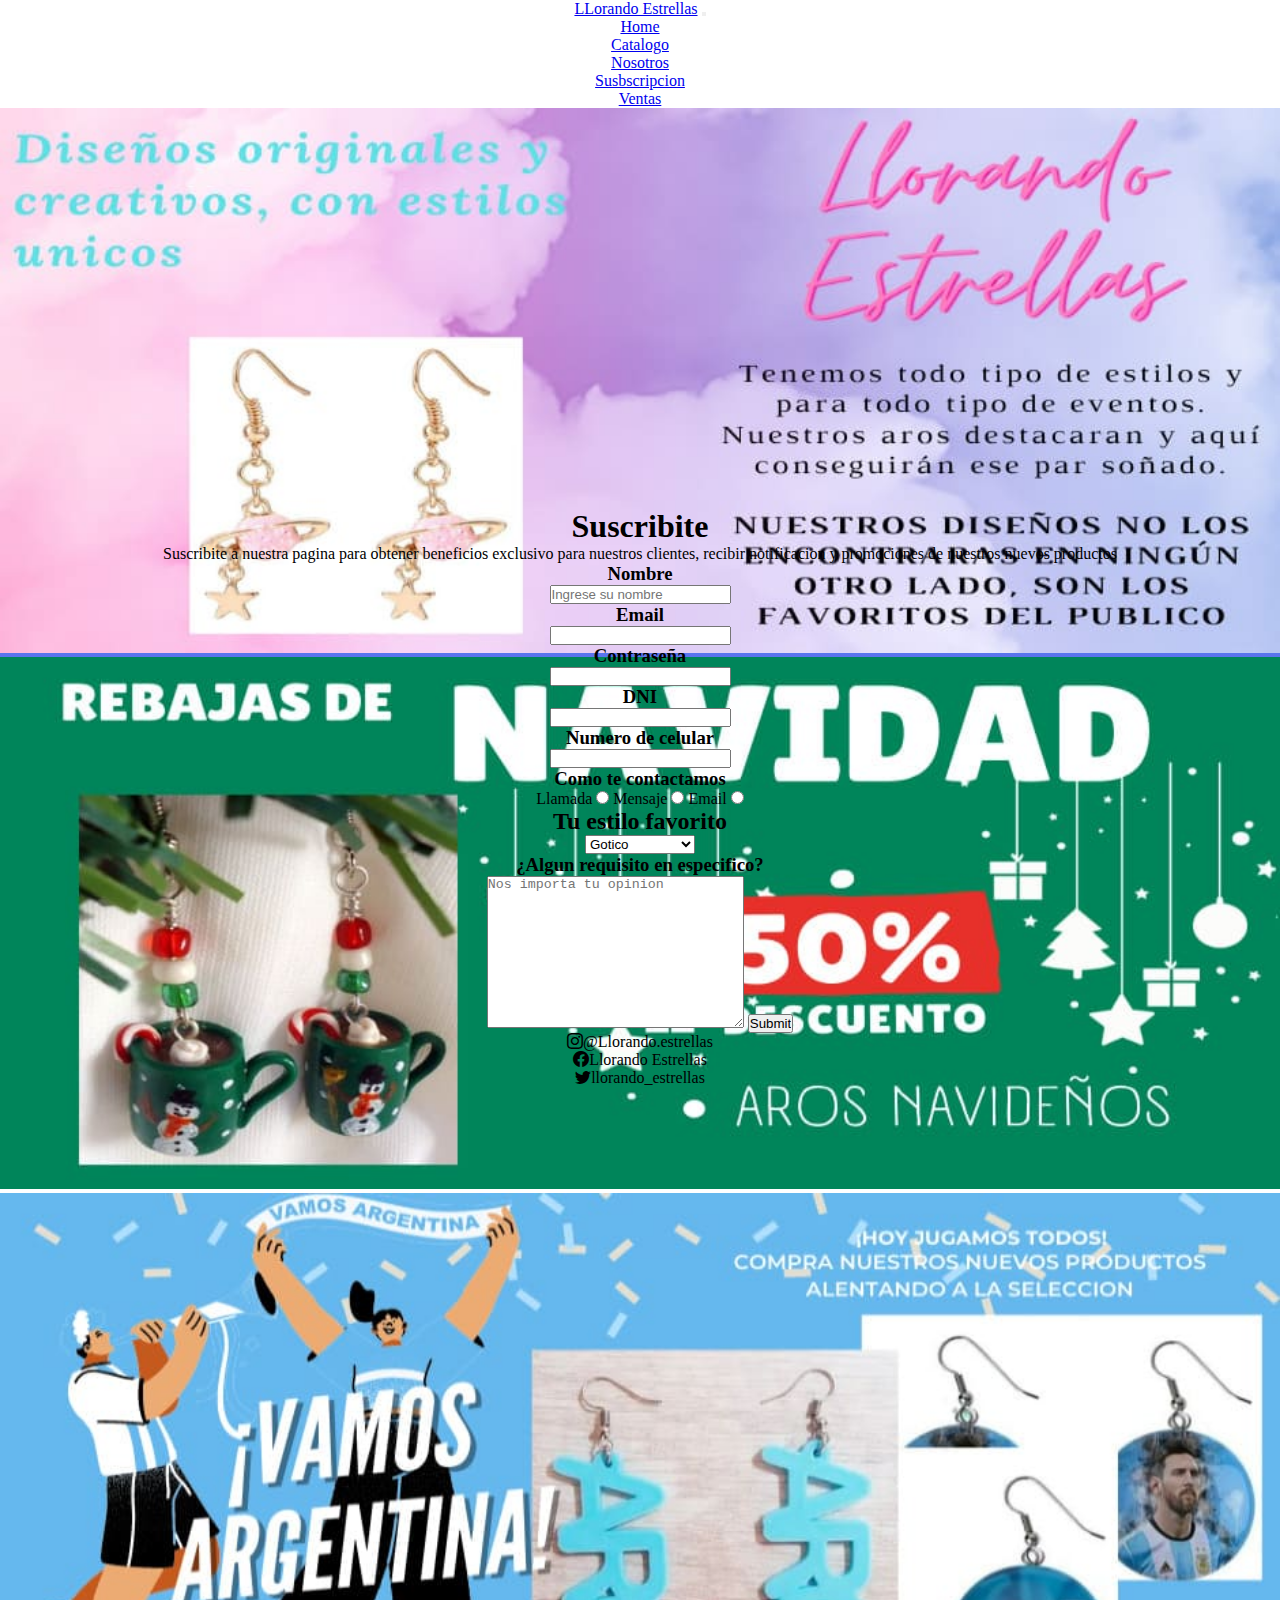
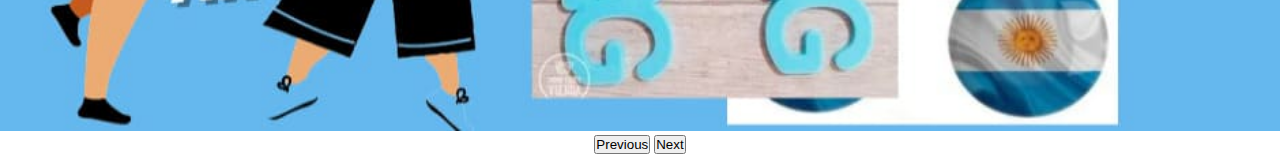
<file: html/subscripcion.html>
<!DOCTYPE html>
<html lang="en">
<head>
    <meta charset="UTF-8">
    <meta http-equiv="X-UA-Compatible" content="IE=edge">
    <meta name="viewport" content="width=device-width, initial-scale=1.0">
    <meta name="description" content="Llorando Estrellas es un pequeño emprendimiento de aros, nuestros aros son originales cada uno con estilos y tematicas distintas">
    <meta name="keywords" content="Llorando Estrellas, diseños de aros originales, aros, donde comprar aros">
    <link rel="stylesheet" href="../css3/pruebacss.css">
    <link href="https://cdn.jsdelivr.net/npm/bootstrap@5.2.3/dist/css/bootstrap.min.css" rel="stylesheet" integrity="sha384-rbsA2VBKQhggwzxH7pPCaAqO46MgnOM80zW1RWuH61DGLwZJEdK2Kadq2F9CUG65" crossorigin="anonymous">
    <link rel="stylesheet"href="https://cdnjs.cloudflare.com/ajax/libs/animate.css/4.1.1/animate.min.css"/>
    <title>Llorando Estrellas - Suscribite</title>
</head>
<body>
    <div class="container">
        <!--navegador-->
        <nav class="navbar navbar-expand-lg bg-light">
            <div class="container-fluid">
            <a class="navbar-brand" href="#">LLorando Estrellas</a>
            <button class="navbar-toggler" type="button" data-bs-toggle="collapse" data-bs-target="#navbarNav" aria-controls="navbarNav" aria-expanded="false" aria-label="Toggle navigation">
                <span class="navbar-toggler-icon"></span>
            </button>
            <div class="collapse navbar-collapse" id="navbarNav">
                <ul class="navbar-nav">
                <li class="nav-item">
                    <a class="nav-link active" aria-current="page" href="../index.html">Home</a>
                </li>
                <li class="nav-item">
                    <a class="nav-link" href="../html/catalogo.html">Catalogo</a>
                </li>
                <li class="nav-item">
                    <a class="nav-link" href="../html/nosotros.html">Nosotros</a>
                </li>
                <li class="nav-item">
                    <a class="nav-link" href="../html/subscripcion.html">Susbscripcion</a>
                </li>
                <li class="nav-item">
                    <a class="nav-link" href="../html/ventas.html">Ventas</a>
                </li>
                </ul>
            </div>
            </div>
        </nav>
        <!--carusel-->
        <header>
            <div id="carouselExampleControls" class="carousel slide" data-bs-ride="carousel">
                <div class="carousel-inner">
                  <div class="carousel-item active">
                    <img src="../multimedia/publicidad1.jpg" class="d-block w-100" alt="nueva linea">
                  </div>
                  <div class="carousel-item">
                    <img src="../multimedia/publicidad4.jpg" class="d-block w-100" alt="promo navidena">
                  </div>
                  <div class="carousel-item">
                    <img src="../multimedia/publicidad5.jpg" class="d-block w-100" alt="vamo arg">
                  </div>
                </div>
                <button class="carousel-control-prev" type="button" data-bs-target="#carouselExampleControls" data-bs-slide="prev">
                  <span class="carousel-control-prev-icon" aria-hidden="true"></span>
                  <span class="visually-hidden">Previous</span>
                </button>
                <button class="carousel-control-next" type="button" data-bs-target="#carouselExampleControls" data-bs-slide="next">
                  <span class="carousel-control-next-icon" aria-hidden="true"></span>
                  <span class="visually-hidden">Next</span>
                </button>
              </div>
        </header>
        <main>
            <h1 class="animate_animated animate__flipInX">Suscribite</h1>
            <p>Suscribite a nuestra pagina para obtener beneficios exclusivo para nuestros clientes, recibir notificacion y promociones de nuestros nuevos productos</p>
            <form action="">
                <h3>Nombre</h3>
                <input type="text" placeholder="Ingrese su nombre">
                <br>
                <h3>Email</h3>
                <input type="email">
                <br>
                <h3>Contraseña</h3>
                <input type="password">
                <br>
                <h3>DNI</h3>
                <input type="number">
                <br>
                <h3>Numero de celular</h3>
                <input type="number">
                <br>
                <h3>Como te contactamos</h3>
                Llamada
                <input type="radio" name="contactarte">
                Mensaje
                <input type="radio" name="contactarte">
                Email
                <input type="radio" name="contactarte">
                <br>
                <h2>Tu estilo favorito</h2>
                <select name="" id="">
                    <option value="">Gotico</option>
                    <option value="">Otaku</option>
                    <option value="">Aesthetic</option>
                    <option value="">Indie Aesthetic</option>
                    <option value="">Superheroes</option>
                    <option value="">Plumas</option>
                    <option value="">Elegante</option>
                </select>
                <br>
                <h3>¿Algun requisito en especifico?</h3>
                <textarea name="" id="" cols="30" rows="10" placeholder="Nos importa tu opinion"></textarea>
                <input type="submit">
            </form>
        </main>
        <!--iconos-->
        <footer class="ul_footer">
            <ul>
                <li><i class="bi bi-instagram"></i>@Llorando.estrellas</li>
                <li><i class="bi bi-facebook"></i>Llorando Estrellas</li>
                <li><i class="bi bi-twitter"></i>llorando_estrellas</li>
            </ul>
        </footer>
    </div>
<script src="https://cdn.jsdelivr.net/npm/bootstrap@5.2.3/dist/js/bootstrap.bundle.min.js" integrity="sha384-kenU1KFdBIe4zVF0s0G1M5b4hcpxyD9F7jL+jjXkk+Q2h455rYXK/7HAuoJl+0I4" crossorigin="anonymous"></script>
</body>
</html>
</file>
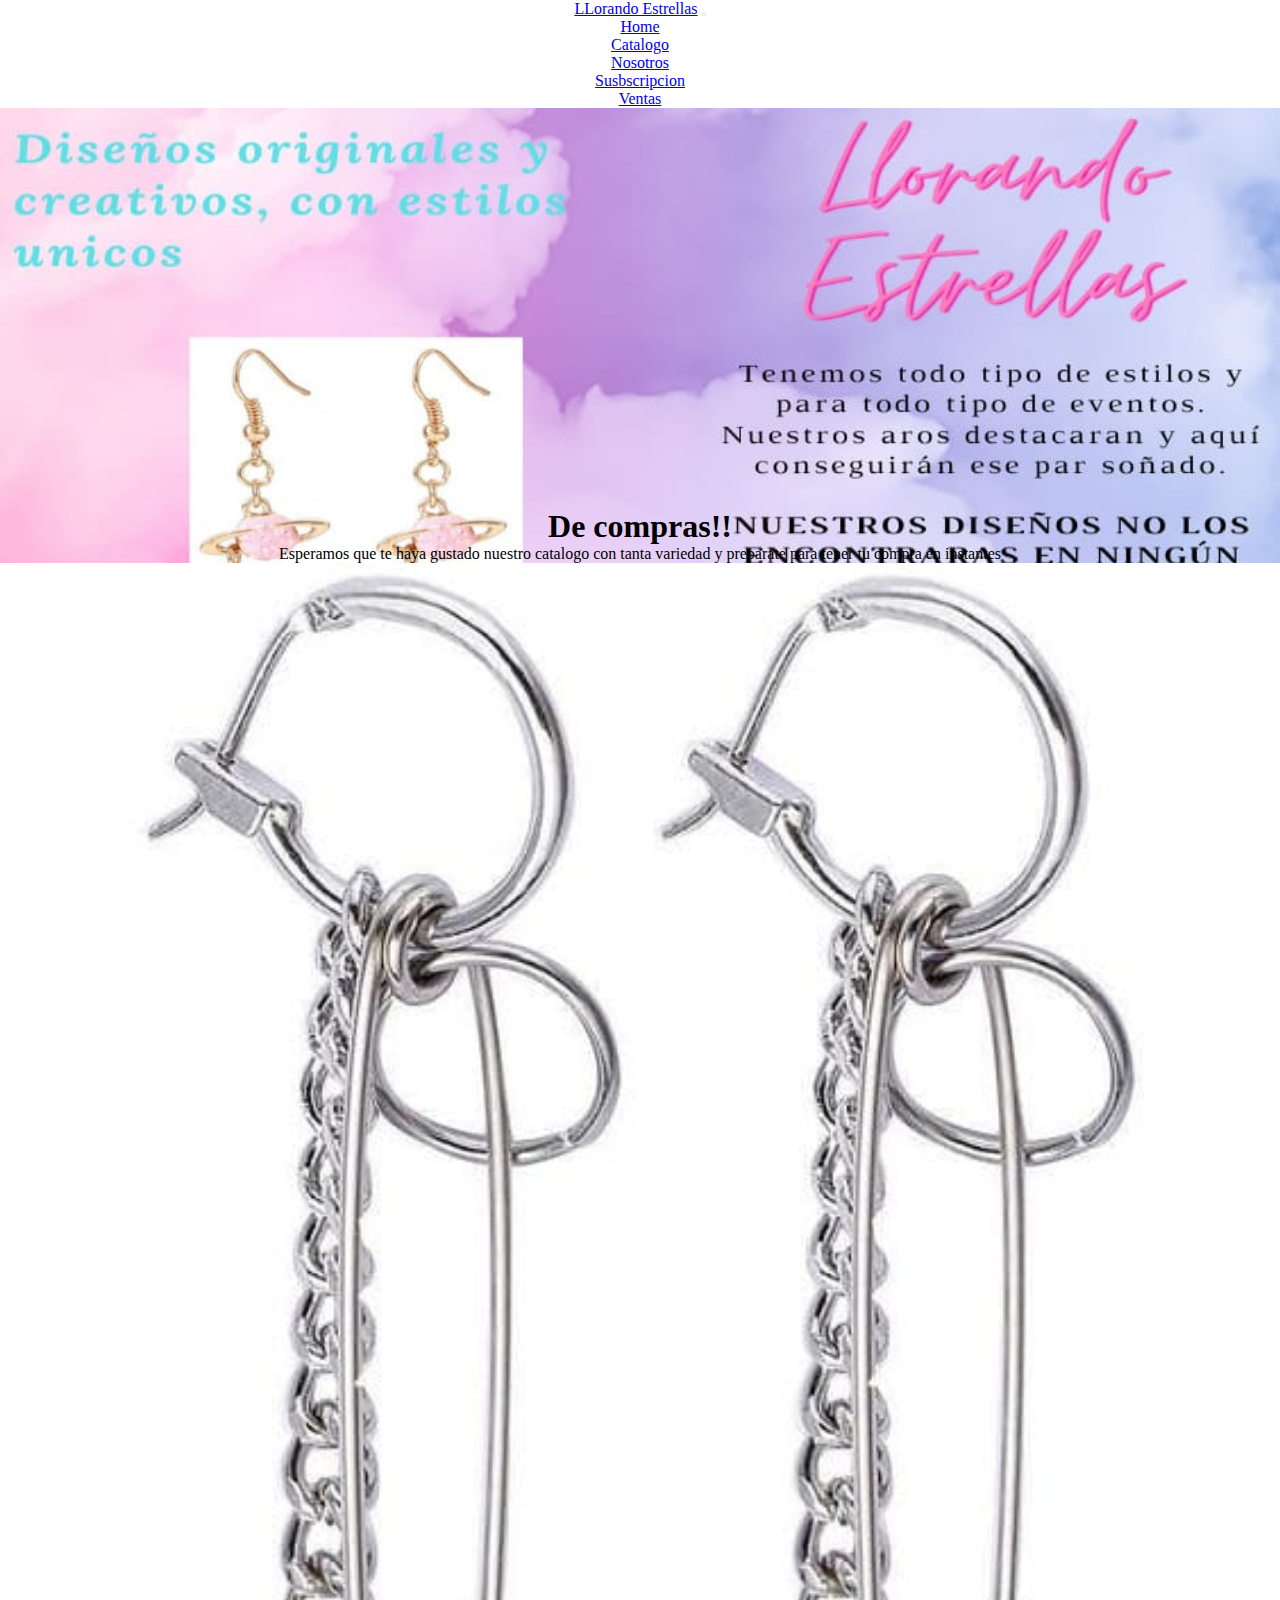
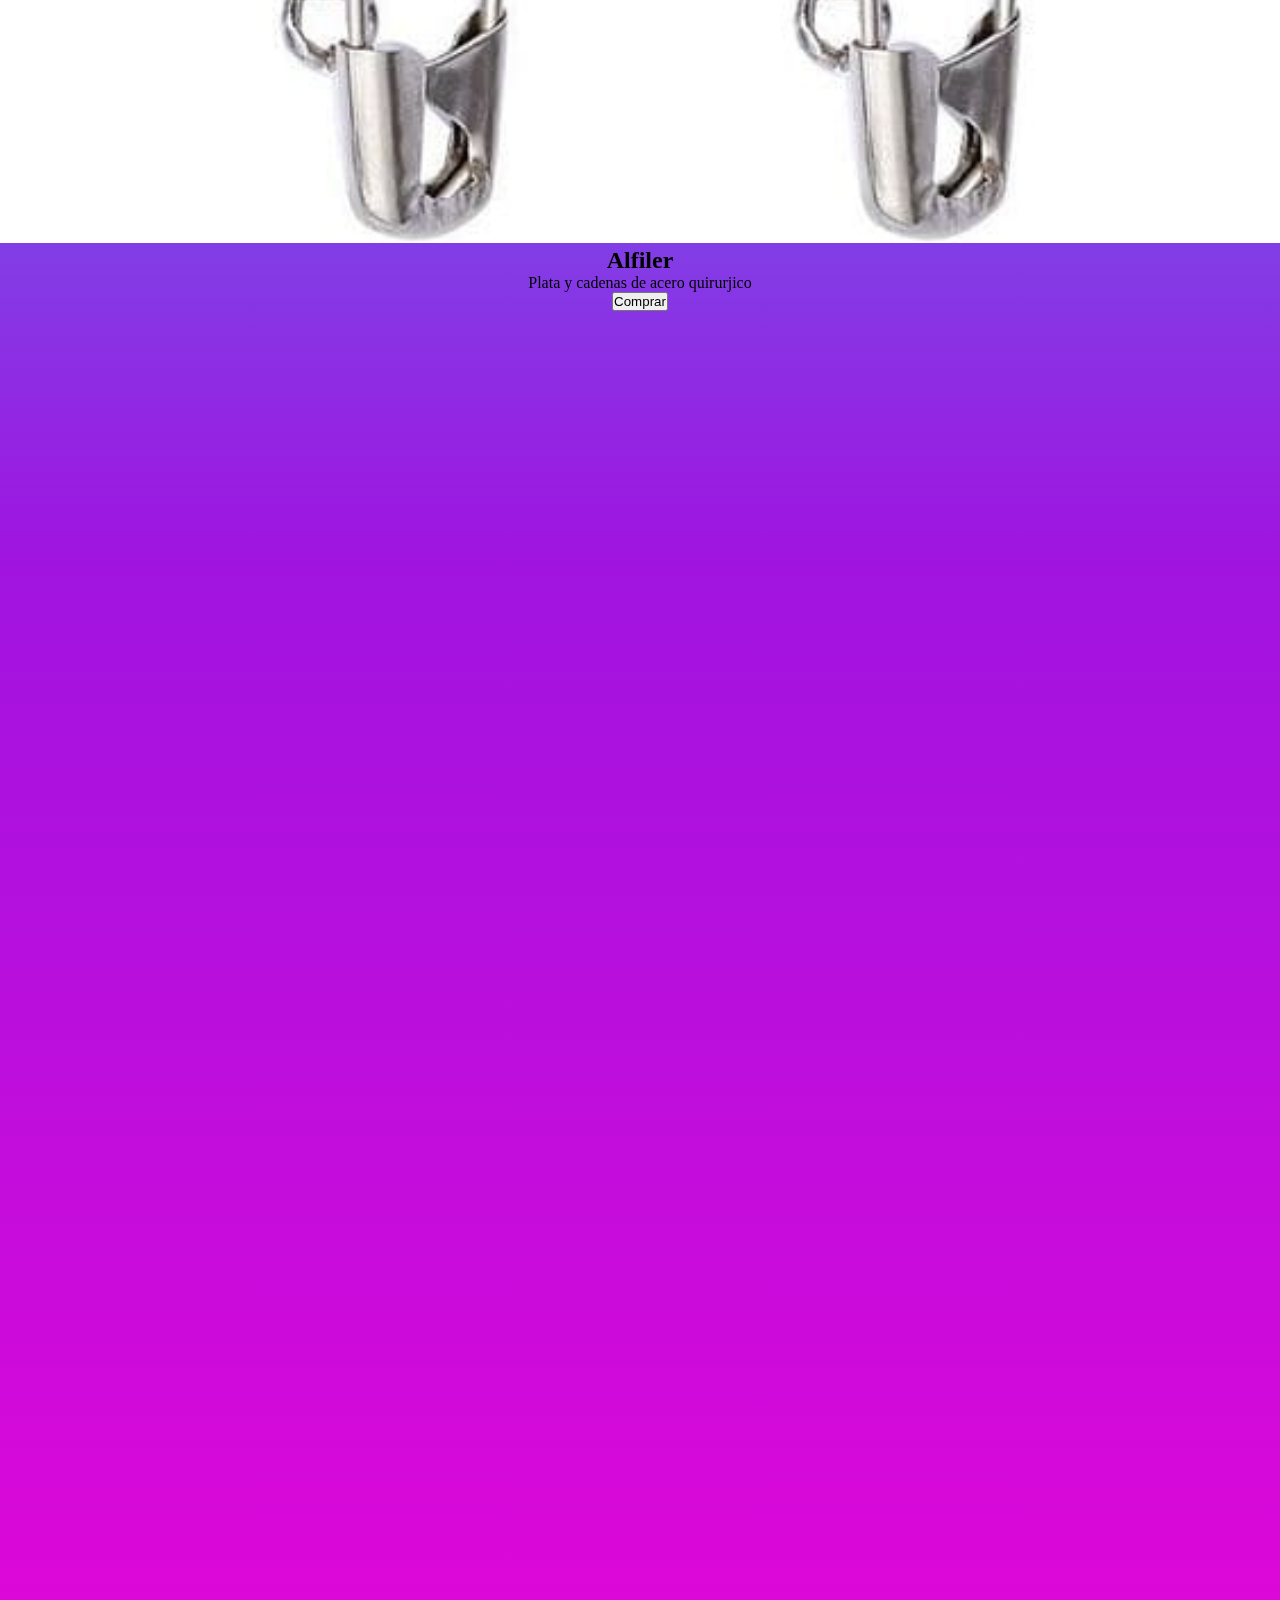
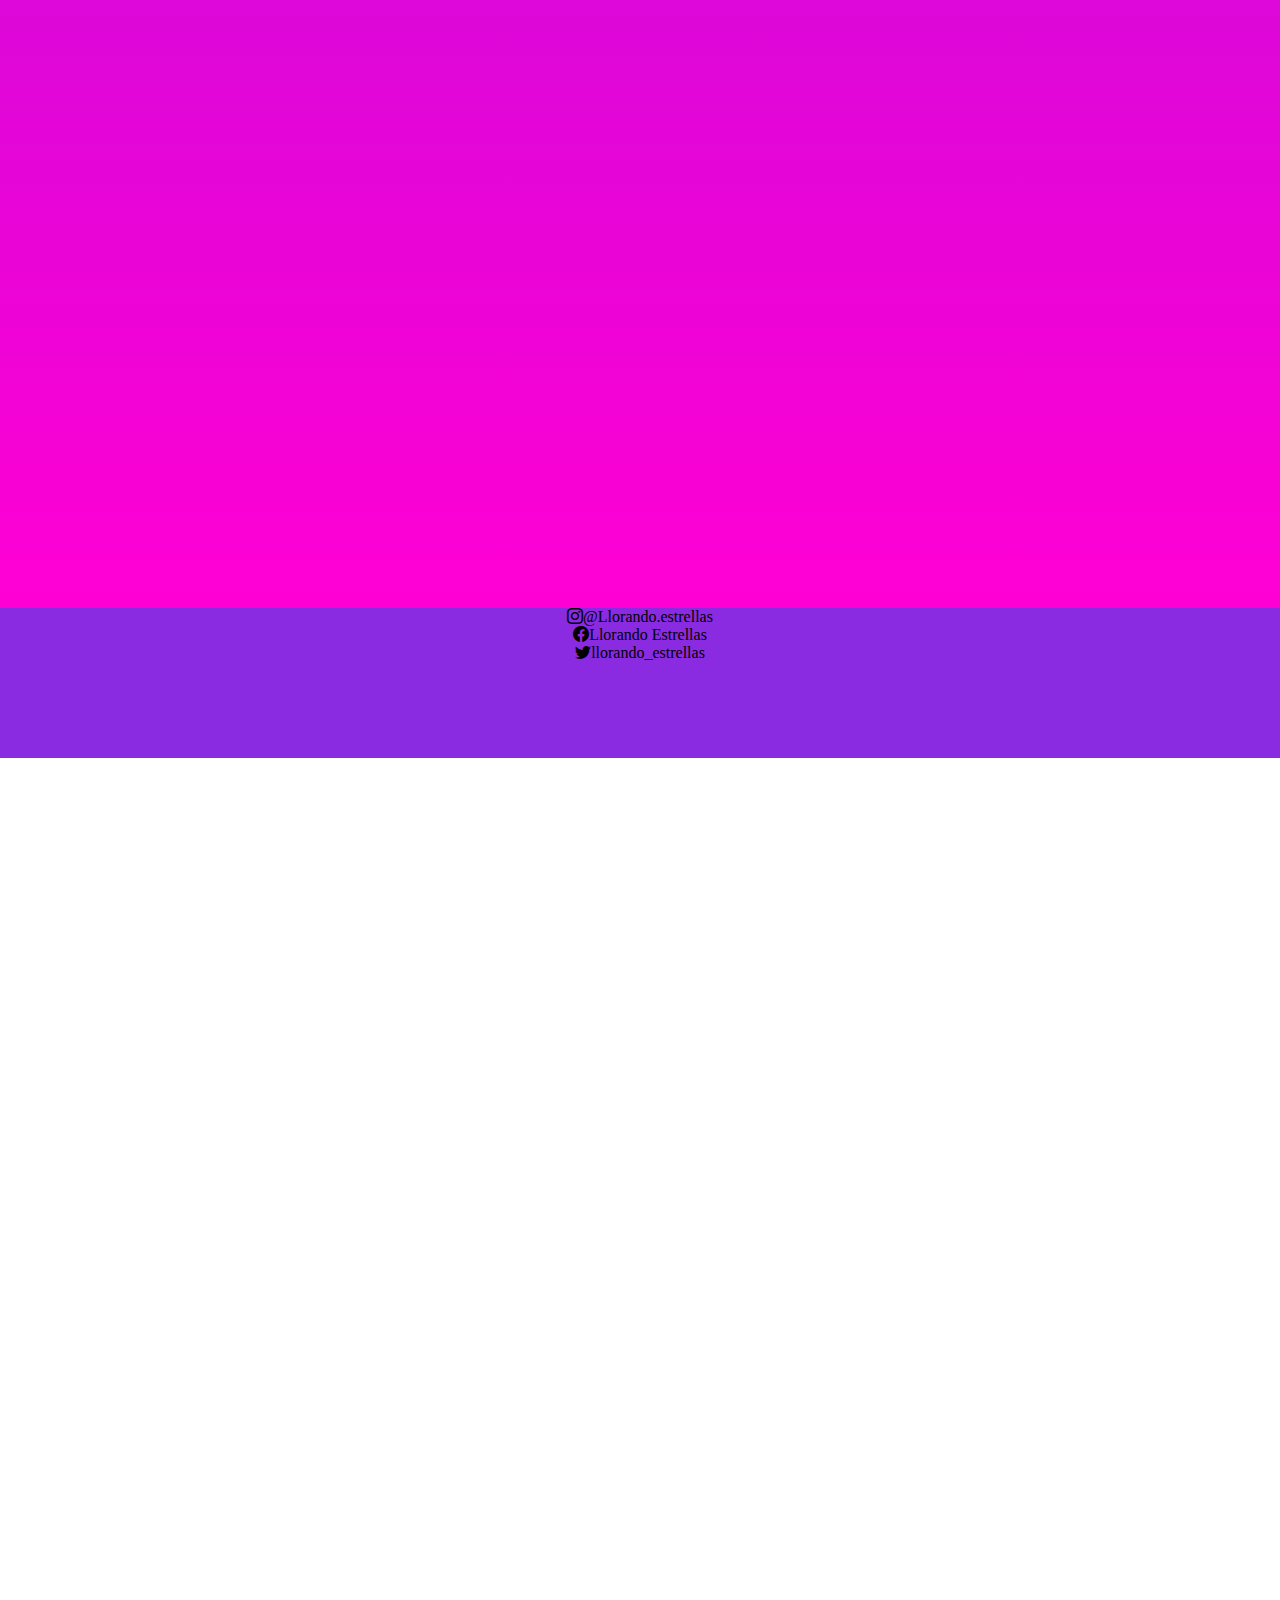
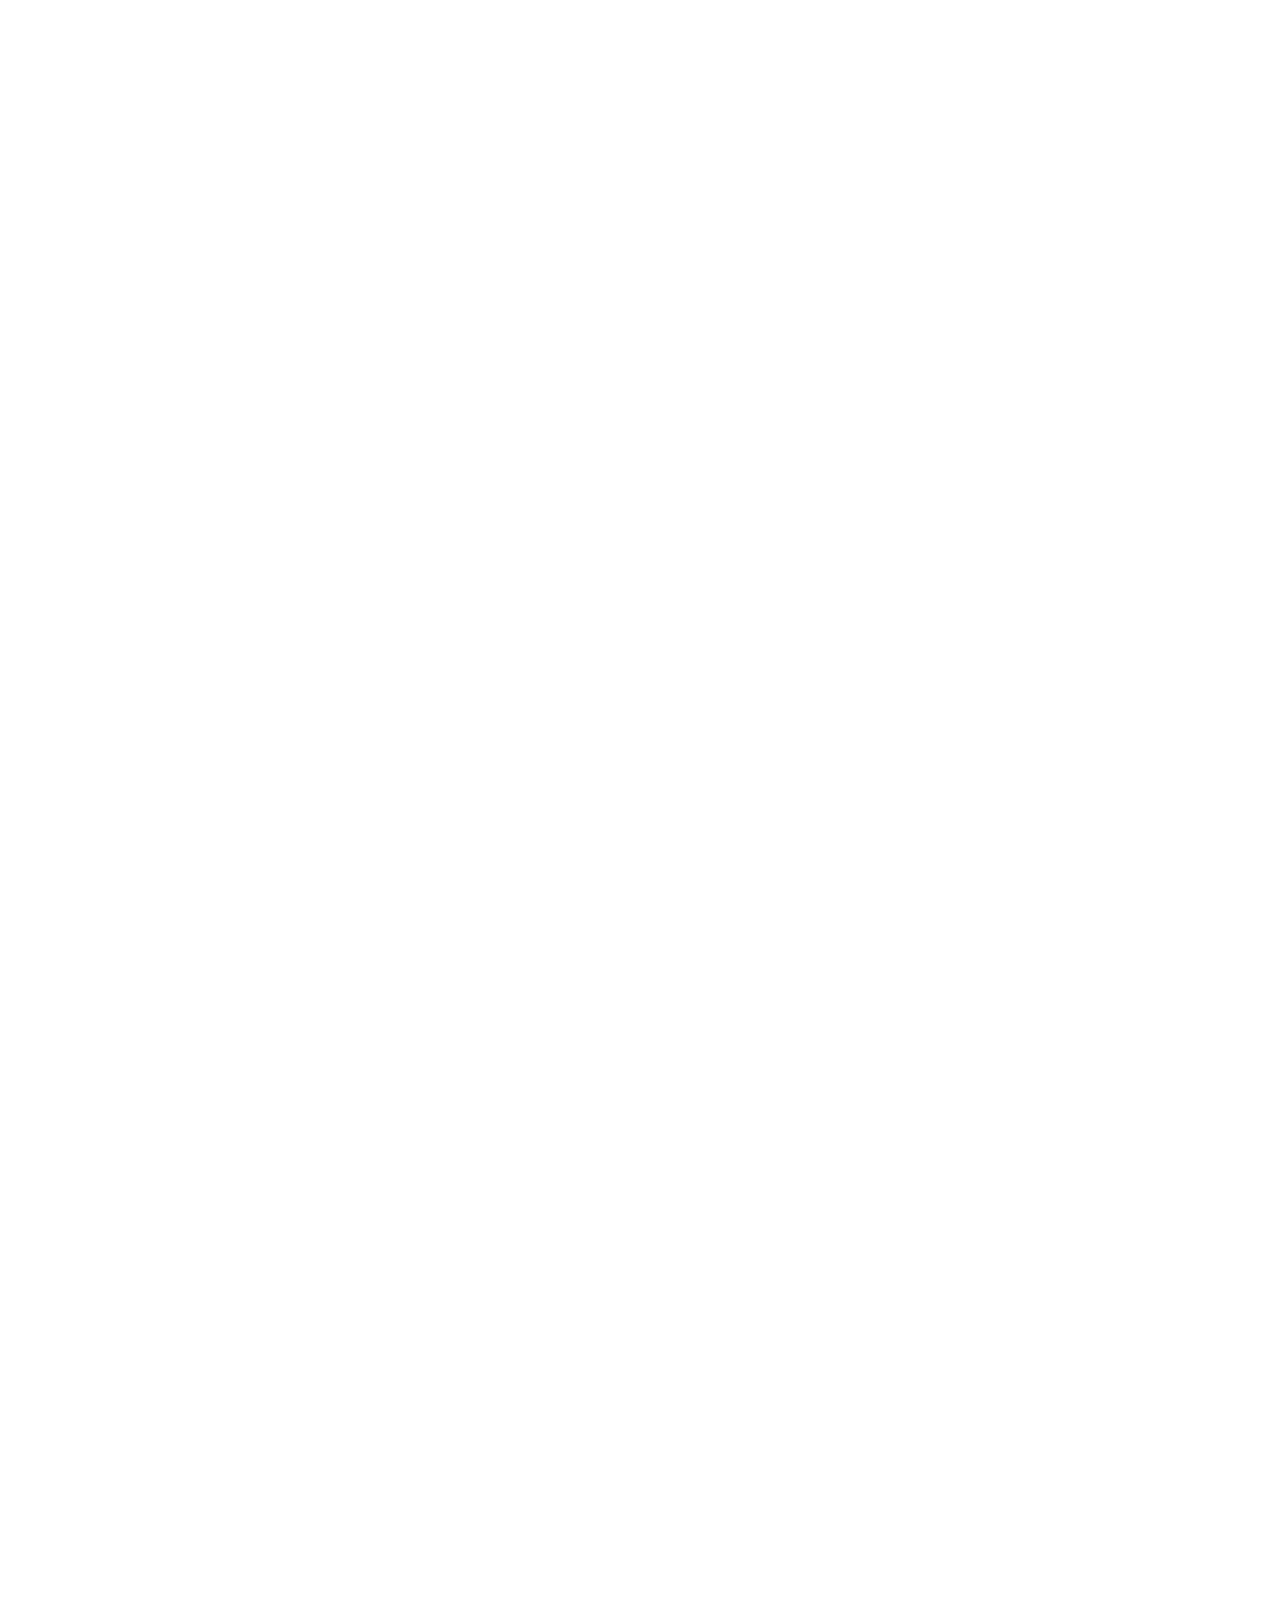
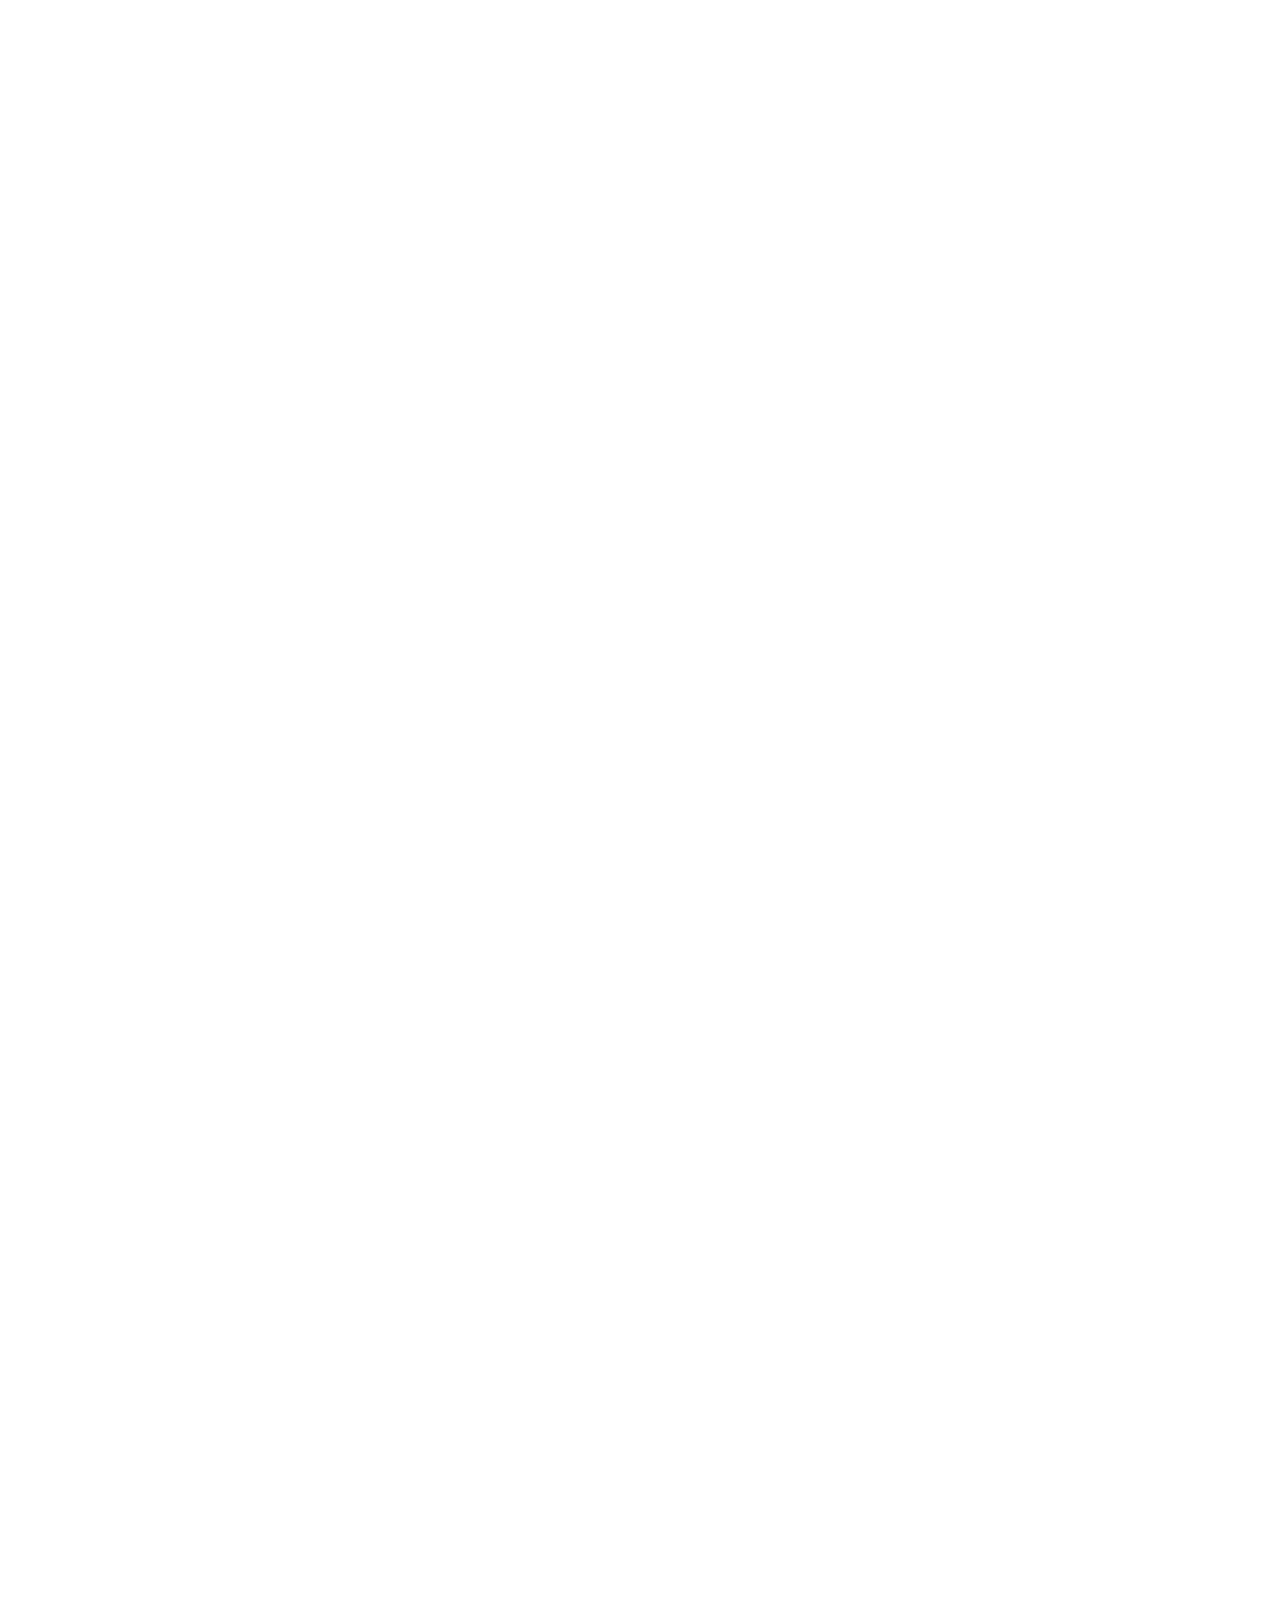
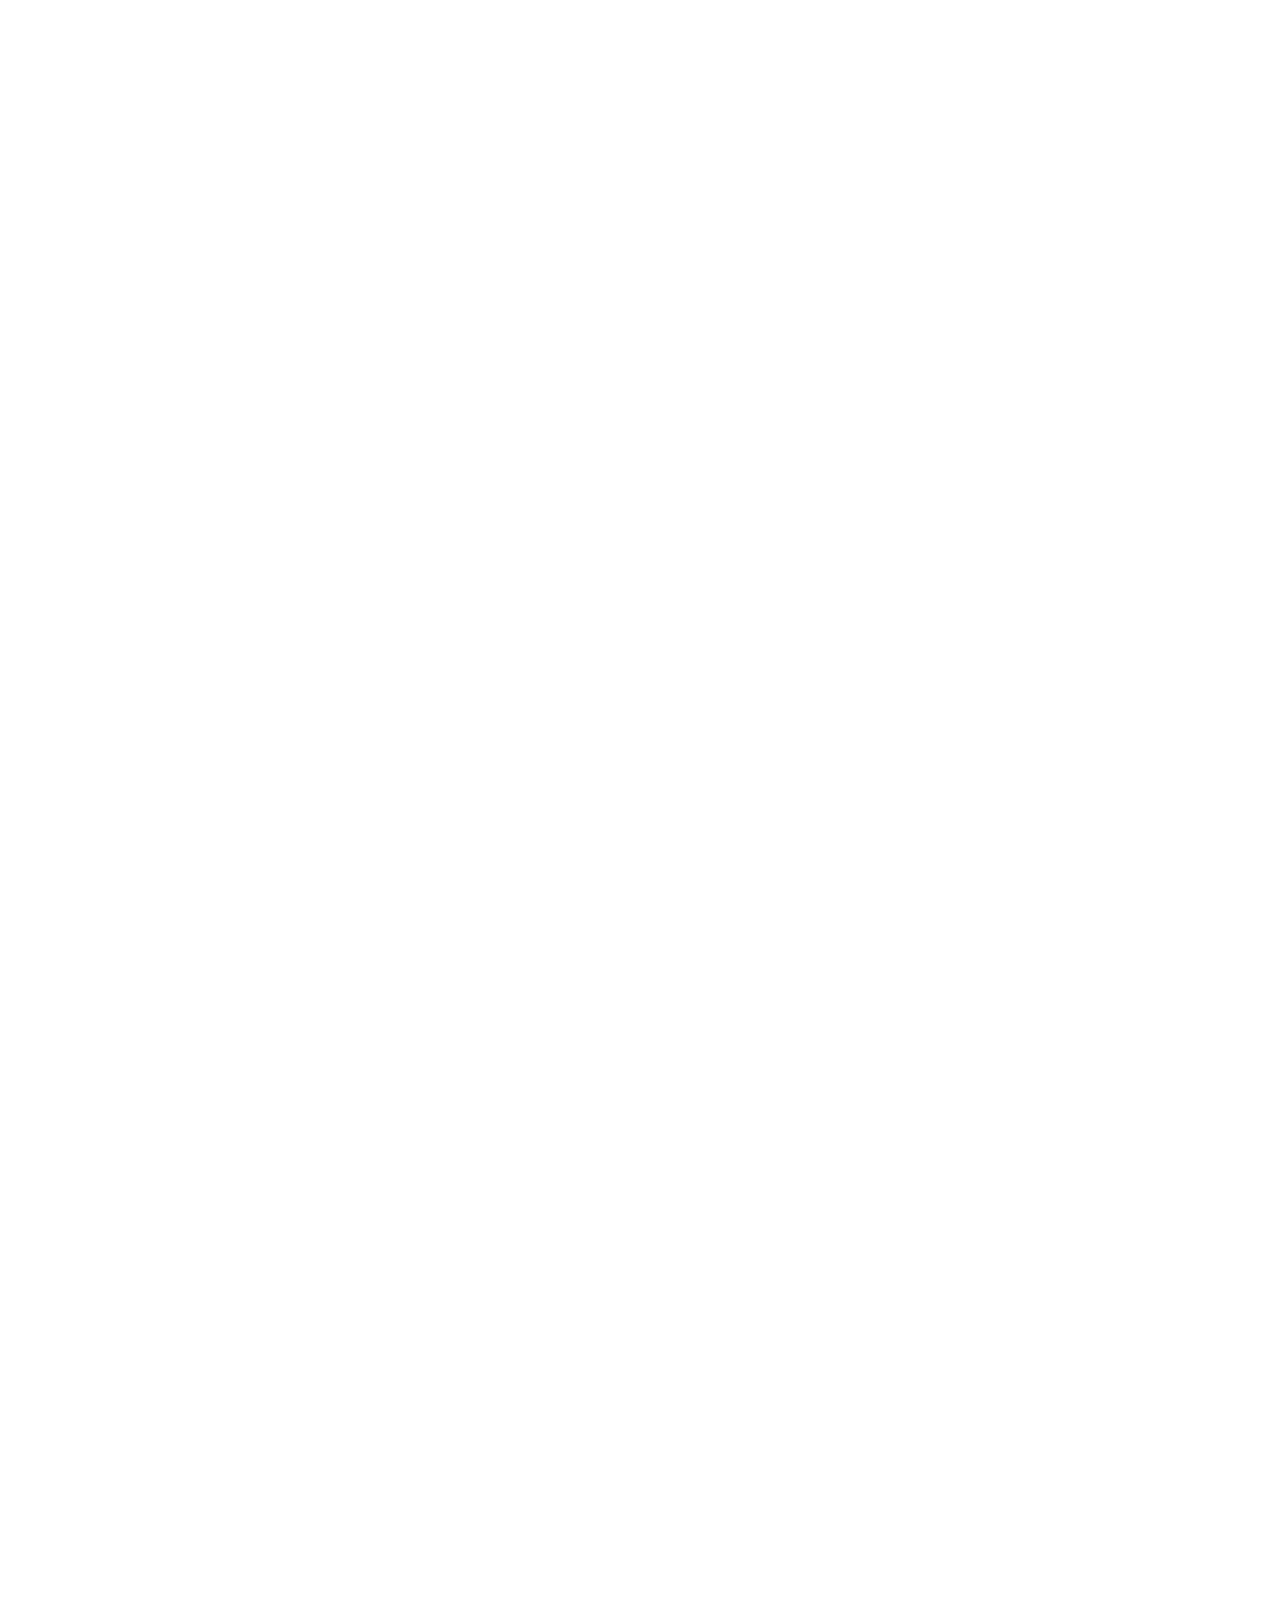
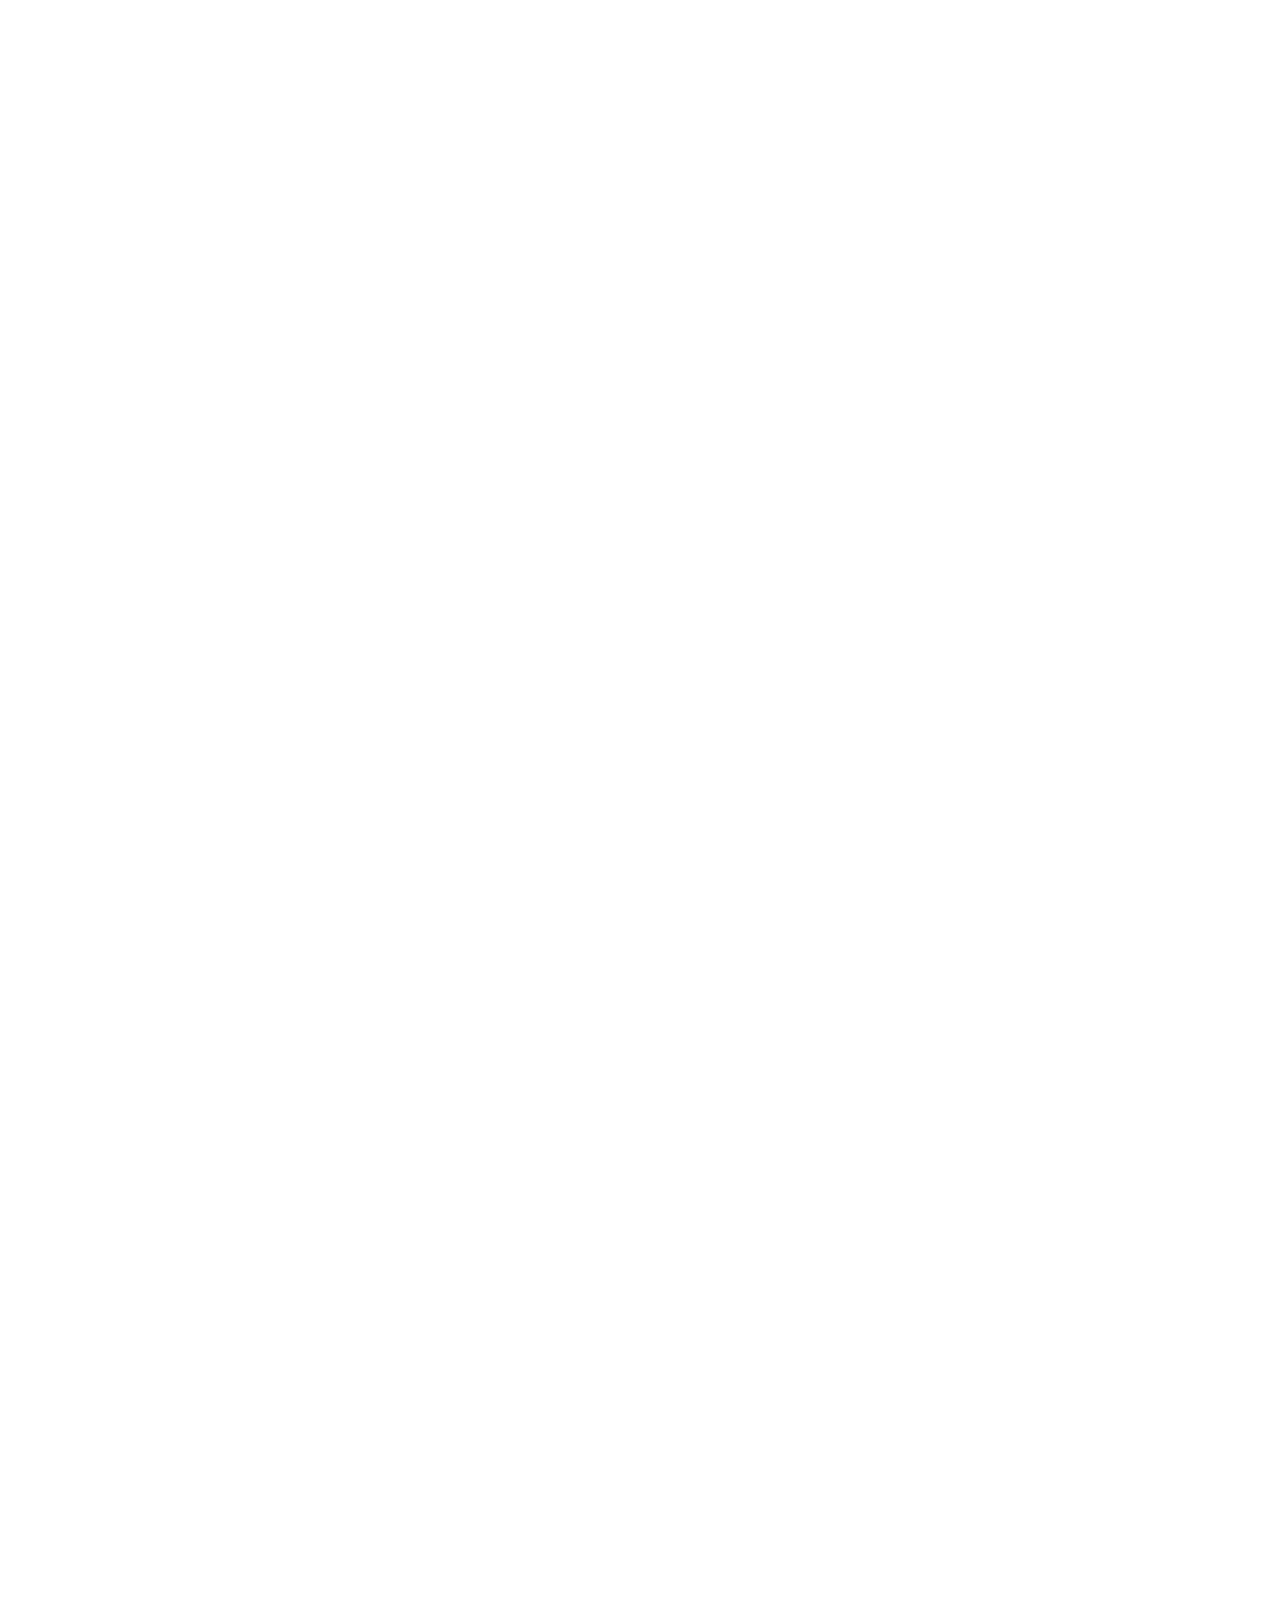
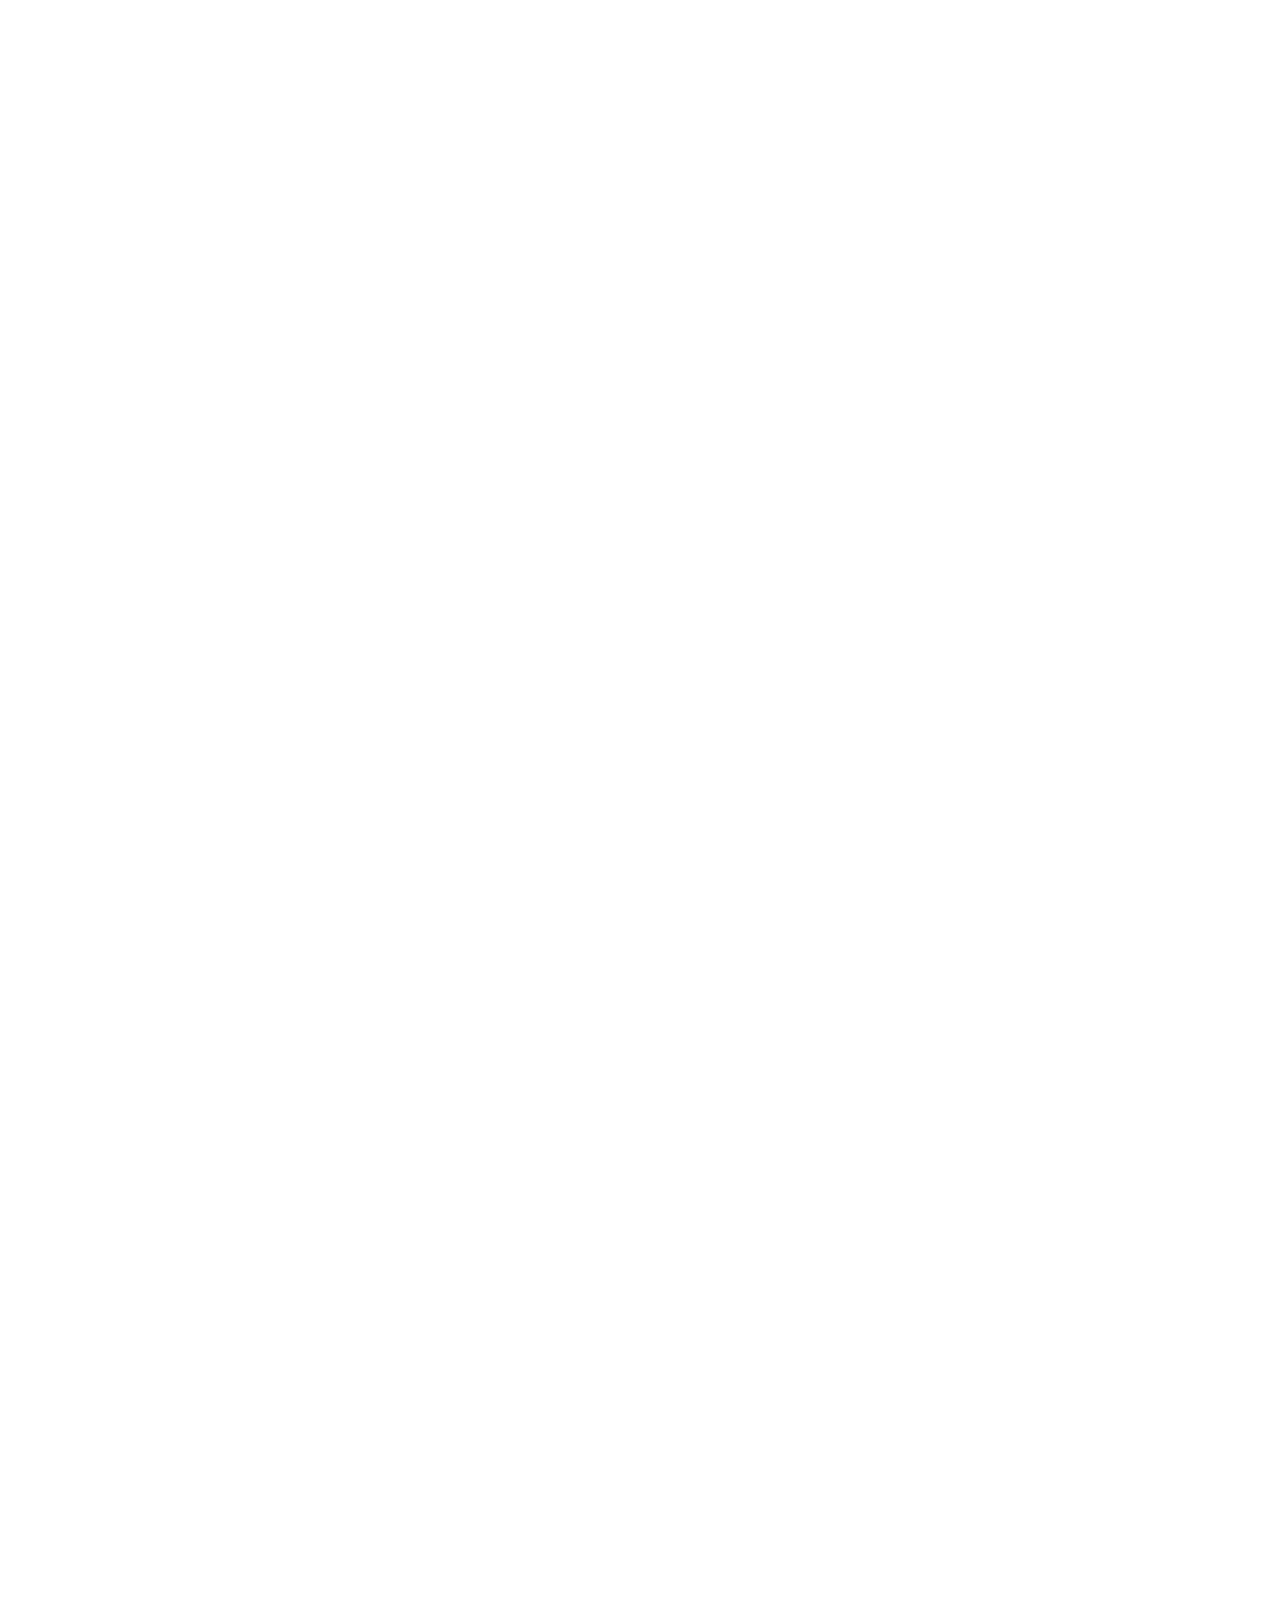
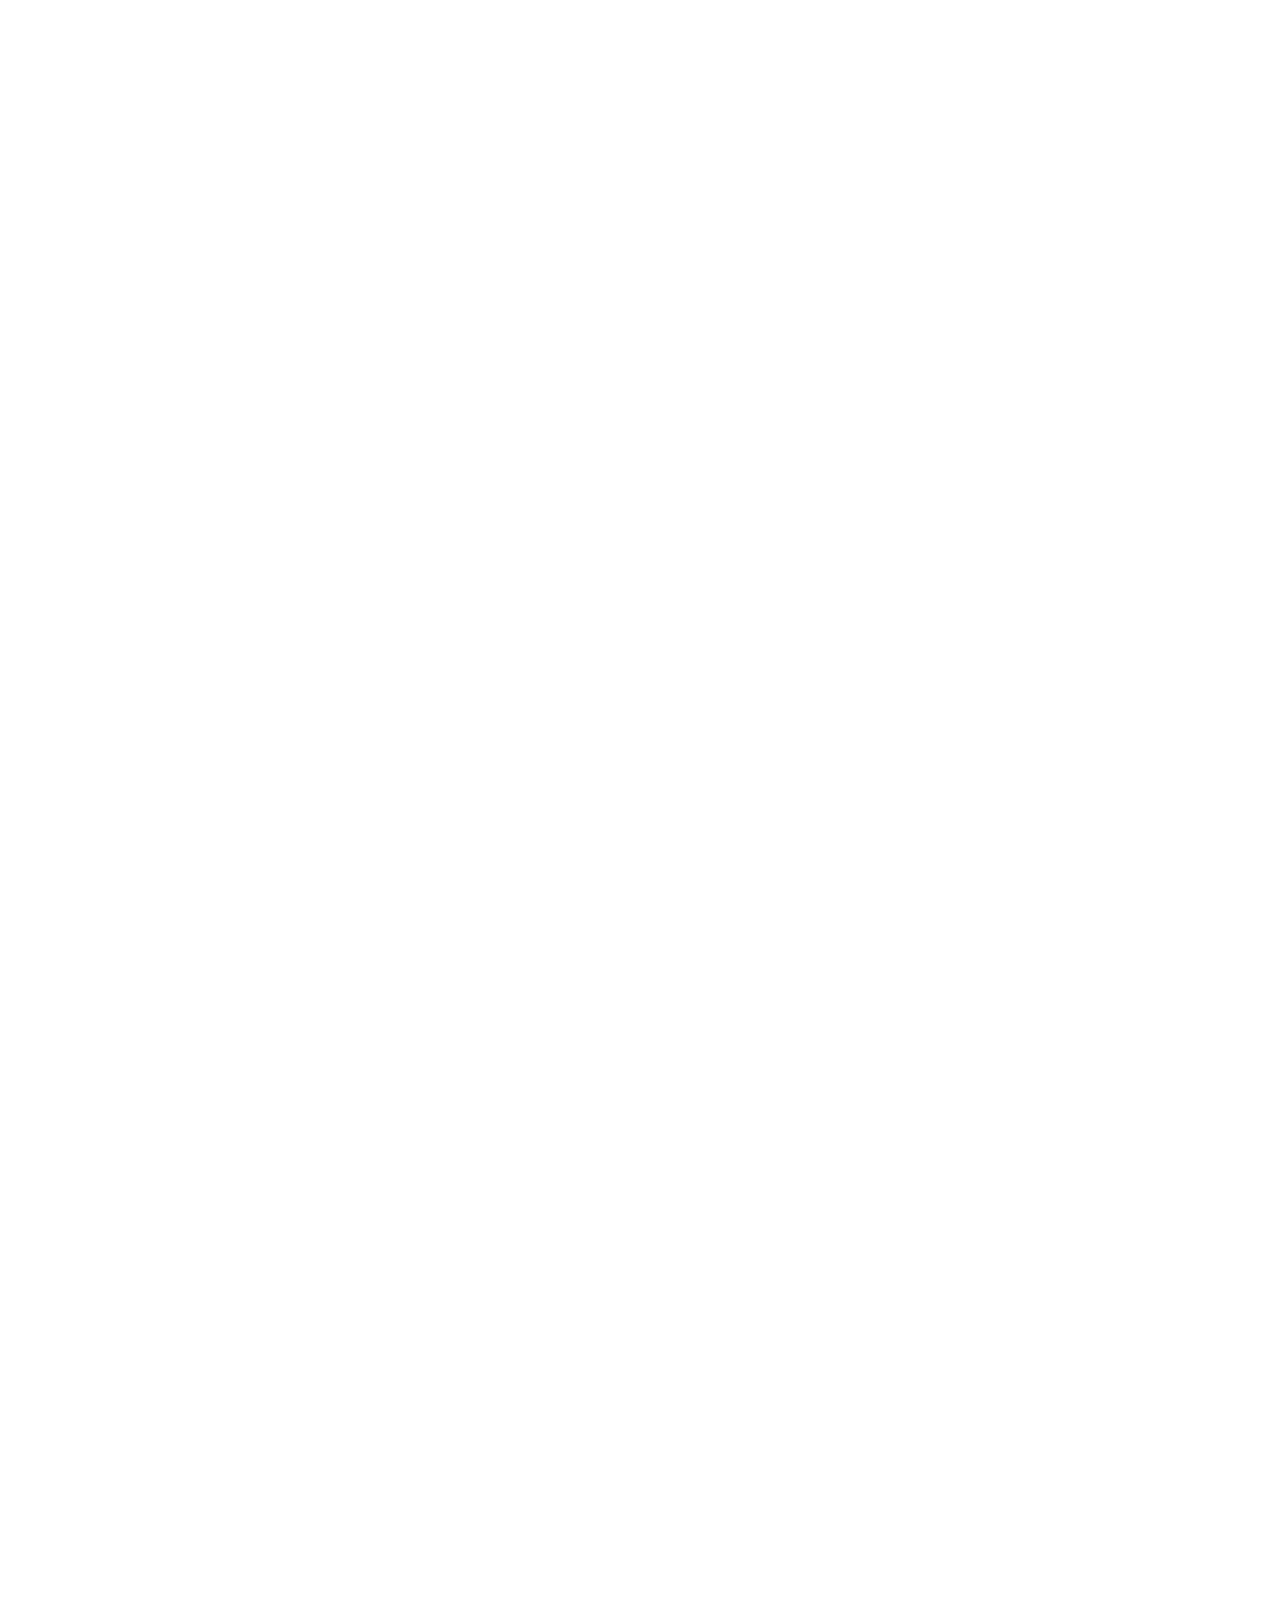
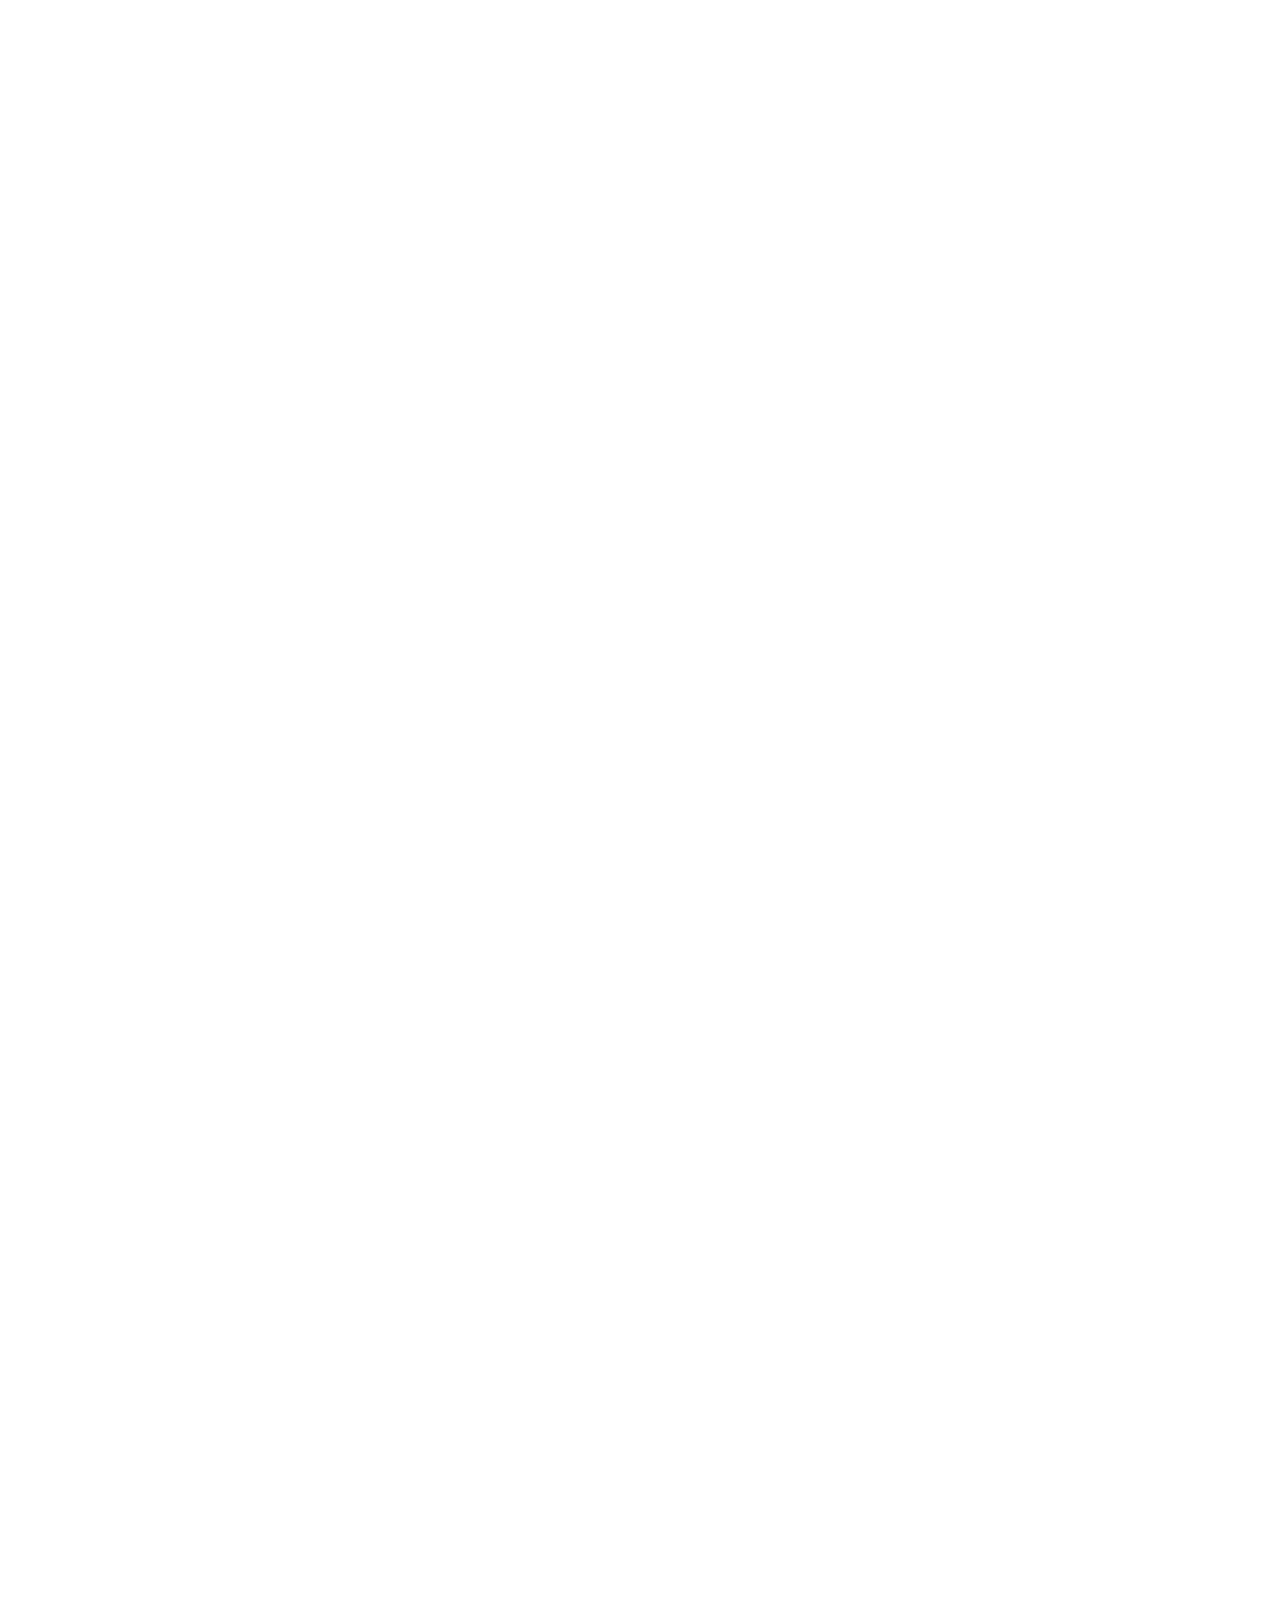
<file: html/ventas.html>
<!DOCTYPE html>
<html lang="en">
<head>
    <meta charset="UTF-8">
    <meta http-equiv="X-UA-Compatible" content="IE=edge">
    <meta name="viewport" content="width=device-width, initial-scale=1.0">
    <meta name="description" content="Llorando Estrellas es un pequeño emprendimiento de aros, nuestros aros son originales cada uno con estilos y tematicas distintas">
    <meta name="keywords" content="Llorando Estrellas, diseños de aros originales, aros, donde comprar aros">
    <link rel="stylesheet" href="../css3/pruebacss.css">
    <link href="https://cdn.jsdelivr.net/npm/bootstrap@5.2.3/dist/css/bootstrap.min.css" rel="stylesheet" integrity="sha384-rbsA2VBKQhggwzxH7pPCaAqO46MgnOM80zW1RWuH61DGLwZJEdK2Kadq2F9CUG65" crossorigin="anonymous">
    <link rel="stylesheet"href="https://cdnjs.cloudflare.com/ajax/libs/animate.css/4.1.1/animate.min.css">
    <link href="https://unpkg.com/aos@2.3.1/dist/aos.css" rel="stylesheet">
    <title>Llorando Estrellas - Ventas</title>
</head>
<body>
    <div class="container">
      <!--navegador-->
        <nav class="navbar navbar-expand-lg bg-light">
            <div class="container-fluid">
              <a class="navbar-brand" href="#">LLorando Estrellas</a>
              <button class="navbar-toggler" type="button" data-bs-toggle="collapse" data-bs-target="#navbarNav" aria-controls="navbarNav" aria-expanded="false" aria-label="Toggle navigation">
                <span class="navbar-toggler-icon"></span>
              </button>
              <div class="collapse navbar-collapse" id="navbarNav">
                <ul class="navbar-nav">
                  <li class="nav-item">
                    <a class="nav-link active" aria-current="page" href="../index.html">Home</a>
                  </li>
                  <li class="nav-item">
                    <a class="nav-link" href="../html/catalogo.html">Catalogo</a>
                  </li>
                  <li class="nav-item">
                    <a class="nav-link" href="../html/nosotros.html">Nosotros</a>
                  </li>
                  <li class="nav-item">
                    <a class="nav-link" href="../html/subscripcion.html">Susbscripcion</a>
                  </li>
                  <li class="nav-item">
                    <a class="nav-link" href="../html/ventas.html">Ventas</a>
                  </li>
                </ul>
              </div>
            </div>
        </nav>
        <!--carusel-->
        <header>
            <div id="carouselExampleControls" class="carousel slide" data-bs-ride="carousel">
                <div class="carousel-inner">
                  <div class="carousel-item active">
                    <img src="../multimedia/publicidad1.jpg" class="d-block w-100" alt="nueva linea">
                  </div>
                  <div class="carousel-item">
                    <img src="../multimedia/publicidad4.jpg" class="d-block w-100" alt="promo navidena">
                  </div>
                  <div class="carousel-item">
                    <img src="../multimedia/publicidad5.jpg" class="d-block w-100" alt="vamo arg">
                  </div>
                </div>
                <button class="carousel-control-prev" type="button" data-bs-target="#carouselExampleControls" data-bs-slide="prev">
                  <span class="carousel-control-prev-icon" aria-hidden="true"></span>
                  <span class="visually-hidden">Previous</span>
                </button>
                <button class="carousel-control-next" type="button" data-bs-target="#carouselExampleControls" data-bs-slide="next">
                  <span class="carousel-control-next-icon" aria-hidden="true"></span>
                  <span class="visually-hidden">Next</span>
                </button>
              </div>
        </header>
        <!--grilla-->
        <main id="main_ventas">
            <h1 class="animate_animated animate__flipInX">De compras!!</h1>
            <p>Esperamos que te haya gustado nuestro catalogo con tanta variedad y preparate para tener tu compra en instantes</p>
            <div id="grilla2">
              <div class="comprar" data-aos="flip-right">
                  <img src="../multimedia/aes.jpg" alt="aesthetic, alfiler">
                  <h2> Alfiler</h2>
                  <p>Plata y cadenas de acero quirurjico</p>
                  <button type="button" class="btn btn-outline-dark">Comprar</button>              
                </div>
              <div class="comprar" data-aos="flip-right">
                  <img src="../multimedia/bill.jpg" alt="personajes, bill(triangulo)">
                  <h2> Gravity Falls: Bill</h2>
                  <p>Personaje completamente de resina</p>
                  <button type="button" class="btn btn-outline-dark">Comprar</button>
              </div>
              <div class="comprar" data-aos="flip-right">
                  <img src="../multimedia/gala.jpg" alt="elegante, colgante bolita">
                  <h2> Aro de cadena extra largo</h2>
                  <p>Cadena extra fina de fantasia con final en pelota y funda de diamantes</p>
                  <button type="button" class="btn btn-outline-dark">Comprar</button>
              </div>
              <div class="comprar" data-aos="flip-right">
                <img src="../multimedia/gotico.jpg" alt="gotico, corazon realista">
                <h2> Corazones</h2>
                <p>100% acero quirurjico</p>
                <button type="button" class="btn btn-outline-dark">Comprar</button>
              </div>
              <div class="comprar" data-aos="flip-right">
                <img src="../multimedia/indie a.jpg" alt="indie aes, ositos de goma">
                <h2> Ositos</h2>
                <p>Resina y tintas al alcohol</p>
                <button type="button" class="btn btn-outline-dark">Comprar</button>
              </div>
              <div class="comprar" data-aos="flip-right">
                <img src="../multimedia/juego.jpg" alt="videojuegos, controles">
                <h2> Control</h2>
                <p>Resina</p>
                <button type="button" class="btn btn-outline-dark">Comprar</button>
              </div>
              <div class="comprar" data-aos="flip-right">
                <img src="../multimedia/loki.jpg" alt="superheroes, loki">
                <h2> Loki</h2>
                <p>Oro y diamante de fantasia color verde</p>
                <button type="button" class="btn btn-outline-dark">Comprar</button>
              </div>
              <div class="comprar" data-aos="flip-right">
                <img src="../multimedia/otaku.jpg" alt="otaku, demons verde">
                <h2> Demons Layer</h2>
                <p>Material 100% resina</p>
                <button type="button" class="btn btn-outline-dark">Comprar</button>
              </div>
              <div class="comprar" data-aos="flip-right">
                <img src="../multimedia/planeta.jpg" alt="galaxia, planetas">
                <h2> Planeta</h2>
                <p>Acero quirurjico y resina con tintas al alcohol</p>
                <button type="button" class="btn btn-outline-dark">Comprar</button>
              </div>
              <div class="comprar" data-aos="flip-right">
                <img src="../multimedia/plumas.jpg" alt="plumas, arco blanco">
                <h2> Arco de oreja de plumas</h2>
                <p>Arco de alambre, plumas d fantasia, cuentas de plastico</p>
                <button type="button" class="btn btn-outline-dark">Comprar</button>
              </div>
              <div class="comprar" data-aos="flip-right">
                <img src="../multimedia/rock.jpg" alt="rock, calaveras">
                <h2>Calaveritas</h2>
                <p>Cadena de acero quirurjico con final de calaveras de igual material</p>
                <button type="button" class="btn btn-outline-dark">Comprar</button>
              </div>
          </div>
        </main>
        <!--iconos-->
        <footer class="ul_footer">
          <ul>
            <li><i class="bi bi-instagram"></i>@Llorando.estrellas</li>
            <li><i class="bi bi-facebook"></i>Llorando Estrellas</li>
            <li><i class="bi bi-twitter"></i>llorando_estrellas</li>
        </ul>
        </footer>
    </div>    
    <script src="https://cdn.jsdelivr.net/npm/bootstrap@5.2.3/dist/js/bootstrap.bundle.min.js" integrity="sha384-kenU1KFdBIe4zVF0s0G1M5b4hcpxyD9F7jL+jjXkk+Q2h455rYXK/7HAuoJl+0I4" crossorigin="anonymous"></script>
    <script src="https://unpkg.com/aos@2.3.1/dist/aos.js"></script>
    <script>
      AOS.init();
    </script>
</body>
</html>
</file>
<file: css3/pruebacss.css>
@import url("https://cdn.jsdelivr.net/npm/bootstrap-icons@1.10.2/font/bootstrap-icons.css");
* {
  margin: 0;
  padding: 0; }

header {
  background-color: aquamarine; }
  header .banner {
    object-fit: cover; }

main {
  height: 100%;
  background-image: linear-gradient(#00eeff, #a014e0, #ff00d4); }
  main #main_ventas #grilla2 {
    display: grid; }
    main #main_ventas #grilla2 .comprar {
      width: 90%;
      height: 90%; }
  main .main_catalogo #grilla {
    display: grid; }
    main .main_catalogo #grilla .producto {
      width: 90%;
      height: 90%; }
      main .main_catalogo #grilla .producto .producto:hover {
        transform: scale(1.2, 1.2); }
  main div #padre {
    display: flex;
    flex-direction: row;
    flex-wrap: wrap;
    justify-content: space-evenly; }
    main div #padre div .hijo {
      height: 20%;
      width: 300px; }
  main img .promos {
    height: 100%;
    width: 90%; }

footer {
  background-color: blueviolet; }
  footer .bi-facebook:hover {
    color: #3618e0; }
  footer .bi-instagram:hover {
    color: #c43e76; }
  footer .bi-twitter:hover {
    color: #70ace6; }
  footer .ul_footer {
    color: beige; }

img {
  height: 100%;
  width: 100%;
  object-fit: cover; }

div {
  text-align: center;
  justify-content: center; }

ul {
  list-style-type: none; }

@media only screen and (min-width: 600px) {
  header {
    height: 400px; }
    header .banner {
      height: 100%;
      width: 100%; }
  #main_ventas {
    height: 3300px; }
    #main_ventas #grilla2 {
      height: 3300px;
      grid-template-columns: 25% 25% 25%;
      grid-template-rows: 300px 300px 300px;
      grid-template-areas: "a1 a2 a3" "a4 a5 a6" "a7 a8 a9";
      justify-content: space-evenly;
      column-gap: 1%;
      row-gap: 5px;
      align-content: space-around; }
  .main_catalogo {
    height: 3500px; }
    .main_catalogo #grilla {
      height: 3500px;
      grid-template-columns: 25% 25% 25%;
      grid-template-rows: 300px 300px 300px;
      grid-template-areas: "a1 a2 a3" "a4 a5 a6" "a7 a8 a9";
      align-content: space-around;
      justify-content: space-evenly;
      column-gap: 1%;
      row-gap: 5px; }
  footer {
    height: 150px; }
    footer .bi-facebook:hover {
      font-size: 20px; }
    footer .bi-instagram:hover {
      font-size: 20px; }
    footer .bi-twitter:hover {
      font-size: 20px; }
    footer .ul_footer {
      color: beige; } }

@media only screen and (max-width: 600px) {
  header {
    height: 300px; }
    header .banner {
      object-fit: cover;
      height: 300px; }
  footer {
    height: 100px; }
  .main_catalogo {
    height: 6000px; }
    .main_catalogo #grilla {
      grid-template-columns: 90%;
      grid-template-rows: 200px 200px 200px 200px 200px 200px 200px 200px 200px;
      grid-template-areas: "a1" "a2" "a3" "a4" "a5" "a6" "a7" "a8" "a9";
      align-content: space-around;
      justify-content: center; }
  #main_ventas {
    height: 6000px; }
    #main_ventas #grilla2 {
      grid-template-columns: 90%;
      grid-template-rows: 200px 200px 200px 200px 200px 200px 200px 200px 200px;
      grid-template-areas: "a1" "a2" "a3" "a4" "a5" "a6" "a7" "a8" "a9" "a10" "a11";
      align-content: space-around;
      justify-content: center; } }
</file>
